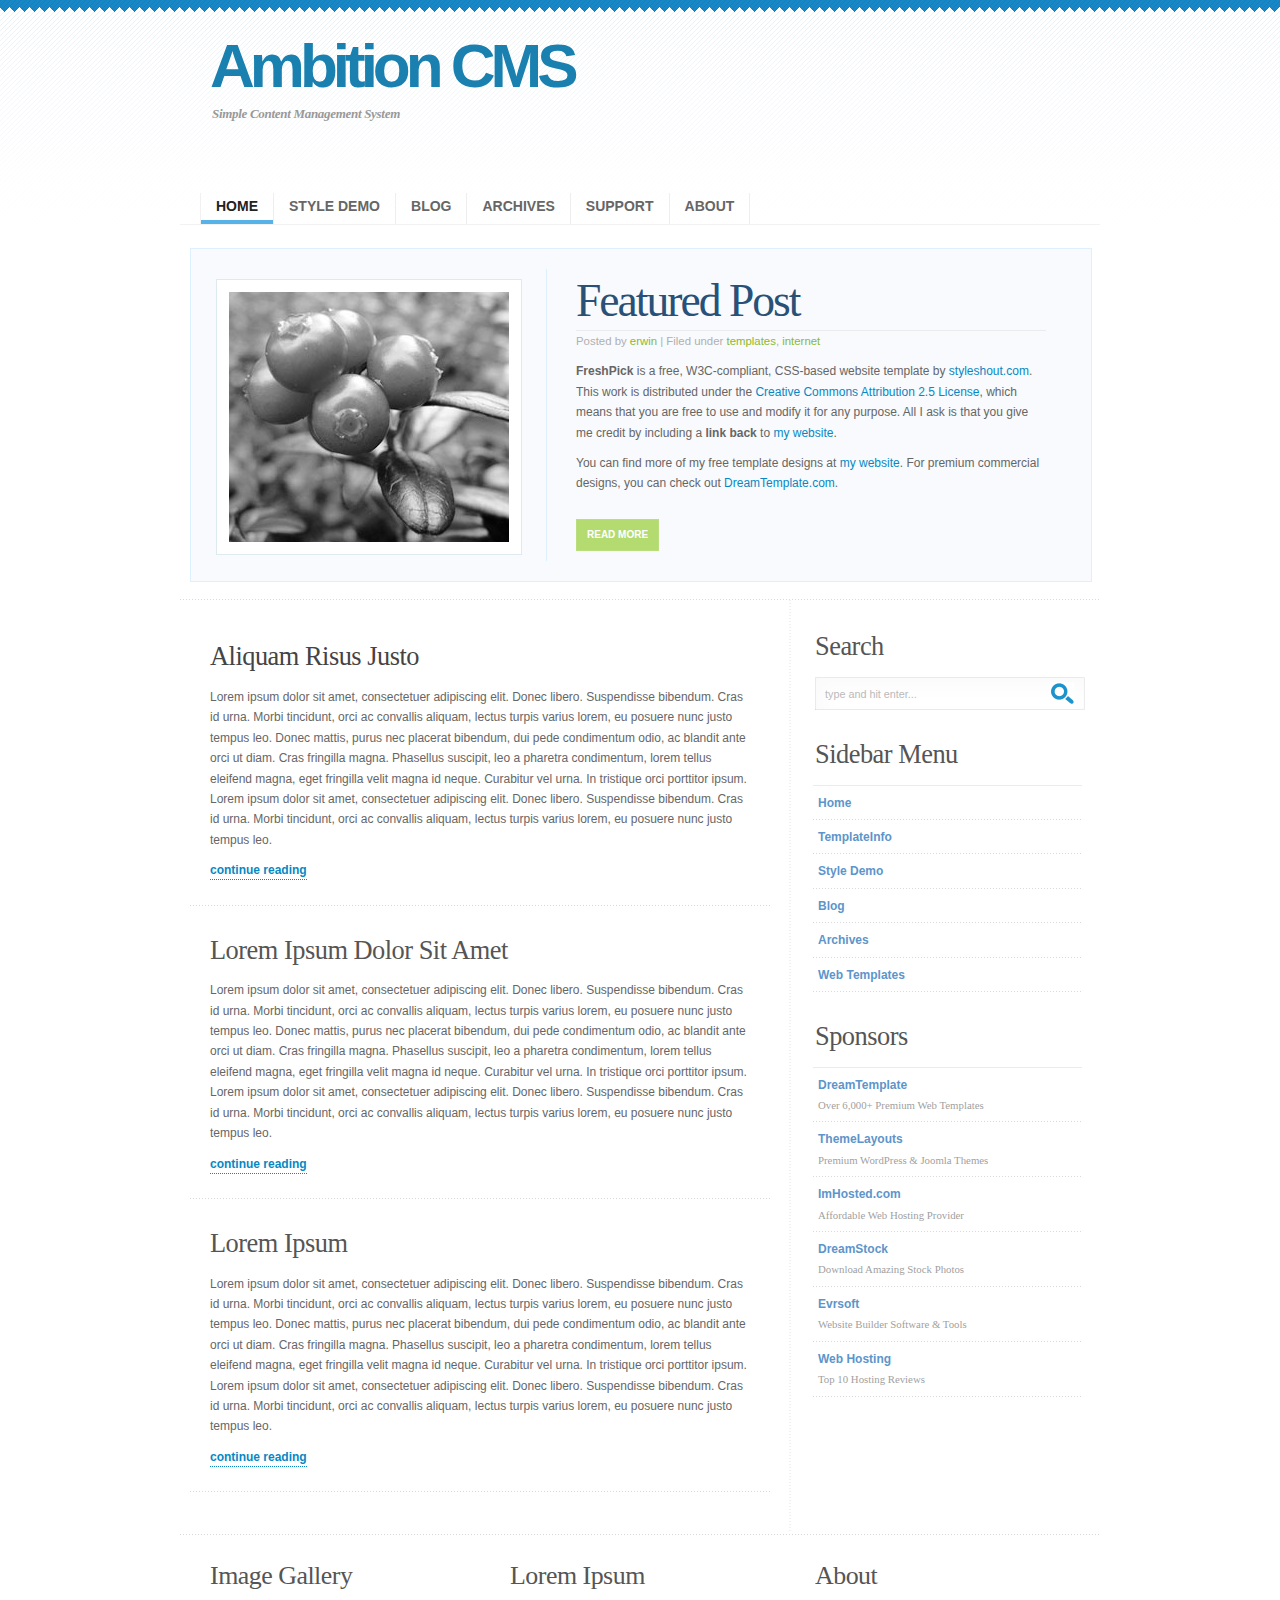
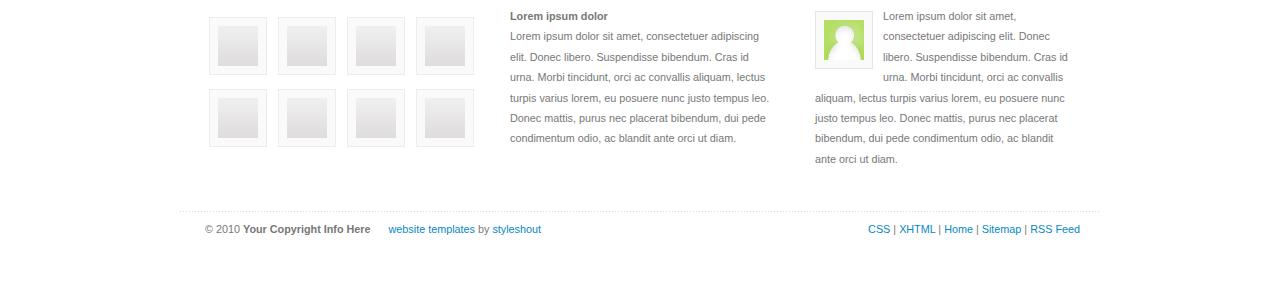
<file: trunk/index.html>
<!DOCTYPE html PUBLIC "-//W3C//DTD XHTML 1.0 Strict//EN" "http://www.w3.org/TR/xhtml1/DTD/xhtml1-strict.dtd">

<html xmlns="http://www.w3.org/1999/xhtml" xml:lang="en" lang="en">

<head>

<title>Ambition CMS</title>

<meta http-equiv="content-type" content="application/xhtml+xml; charset=UTF-8" />
<meta name="author" content="Erwin Aligam - styleshout.com" />
<meta name="description" content="Site Description Here" />
<meta name="keywords" content="keywords, here" />
<meta name="robots" content="index, follow, noarchive" />
<meta name="googlebot" content="noarchive" />

<link rel="stylesheet" type="text/css" media="screen" href="css/screen.css" />

</head>

<body>

<!-- wrap starts here -->
<div id="wrap">

	<!--header -->
	<div id="header">			
				
		<h1 id="logo-text"><a href="index.html" title="">Ambition CMS</a></h1>		
		<p id="slogan">Simple Content Management System</p>	
		
		<div  id="nav">
			<ul>
				<li class="first" id="current"><a href="index.html">Home</a></li>
				<li><a href="style.html">Style Demo</a></li>
				<li><a href="blog.html">Blog</a></li>
				<li><a href="archives.html">Archives</a></li>
				<li><a href="index.html">Support</a></li>
				<li><a href="index.html">About</a></li>		
			</ul>		
		</div>	
		
		<div id="header-image"></div>
						
	<!--header ends-->					
	</div>
	
	<!-- featured starts -->	
	<div id="featured" class="clear">				
				
			<a name="TemplateInfo"></a>
			
			<div class="image-block">
              <img src="images/img-featured.jpg" alt="featured"/>
         </div>			
			
			<div class="text-block">
			
				<h2><a href="index.html">Featured Post</a></h2>
                <p class="post-info">Posted by <a href="index.html">erwin</a> | Filed under <a href="index.html">templates</a>, <a href="index.html">internet</a></p>
			
                <p><strong>FreshPick</strong> is a free, W3C-compliant, CSS-based website template
				by <a href="http://www.styleshout.com/">styleshout.com</a>. This work is
				distributed under the <a rel="license" href="http://creativecommons.org/licenses/by/2.5/">
				Creative Commons Attribution 2.5  License</a>, which means that you are free to
				use and modify it for any purpose. All I ask is that you give me credit by including a <strong>link back</strong> to
				<a href="http://www.styleshout.com/">my website</a>.
                </p>

                <p>
                You can find more of my free template designs at <a href="http://www.styleshout.com/">my website</a>.
				For premium commercial designs, you can check out
                <a href="http://www.dreamtemplate.com" title="Website Templates">DreamTemplate.com</a>.
				</p>

				<p><a href="index.html" class="more-link">Read More</a></p>
								
			</div>								
	
	<!-- featured ends -->
	</div>	
	
	<!-- content -->
	<div id="content-outer" class="clear"><div id="content-wrap">
	
		<div id="content">
		
			<div id="left">			
			
				<div class="entry">
				
					<h3><a href="index.html">Aliquam Risus Justo</a></h3>
					<p>
					Lorem ipsum dolor sit amet, consectetuer adipiscing elit. Donec libero. Suspendisse bibendum. 
					Cras id urna. Morbi tincidunt, orci ac convallis aliquam, lectus turpis varius lorem, eu 
					posuere nunc justo tempus leo. Donec mattis, purus nec placerat bibendum, dui pede condimentum 
					odio, ac blandit ante orci ut diam. Cras fringilla magna. Phasellus suscipit, leo a pharetra 
					condimentum, lorem tellus eleifend magna, eget fringilla velit magna id neque. Curabitur vel urna. 
					In tristique orci porttitor ipsum. Lorem ipsum dolor sit amet, consectetuer adipiscing elit. Donec libero. Suspendisse bibendum. 
					Cras id urna. Morbi tincidunt, orci ac convallis aliquam, lectus turpis varius lorem, eu 
					posuere nunc justo tempus leo. 				
					</p>
								
					<p><a class="more-link" href="index.html">continue reading</a></p>
				
				</div>
				
				<div class="entry">
						
					<h3>Lorem Ipsum Dolor Sit Amet</h3>
					<p>
					Lorem ipsum dolor sit amet, consectetuer adipiscing elit. Donec libero. Suspendisse bibendum. 
					Cras id urna. Morbi tincidunt, orci ac convallis aliquam, lectus turpis varius lorem, eu 
					posuere nunc justo tempus leo. Donec mattis, purus nec placerat bibendum, dui pede condimentum 
					odio, ac blandit ante orci ut diam. Cras fringilla magna. Phasellus suscipit, leo a pharetra 
					condimentum, lorem tellus eleifend magna, eget fringilla velit magna id neque. Curabitur vel urna. 
					In tristique orci porttitor ipsum. Lorem ipsum dolor sit amet, consectetuer adipiscing elit. Donec libero. Suspendisse bibendum. 
					Cras id urna. Morbi tincidunt, orci ac convallis aliquam, lectus turpis varius lorem, eu 
					posuere nunc justo tempus leo. 				
					</p>
				
					<p><a class="more-link" href="index.html">continue reading</a></p>
				
				</div>
				
				<div class="entry">
			
					<h3>Lorem Ipsum</h3>
					<p>
					Lorem ipsum dolor sit amet, consectetuer adipiscing elit. Donec libero. Suspendisse bibendum. 
					Cras id urna. Morbi tincidunt, orci ac convallis aliquam, lectus turpis varius lorem, eu 
					posuere nunc justo tempus leo. Donec mattis, purus nec placerat bibendum, dui pede condimentum 
					odio, ac blandit ante orci ut diam. Cras fringilla magna. Phasellus suscipit, leo a pharetra 
					condimentum, lorem tellus eleifend magna, eget fringilla velit magna id neque. Curabitur vel urna. 
					In tristique orci porttitor ipsum. Lorem ipsum dolor sit amet, consectetuer adipiscing elit. Donec libero. Suspendisse bibendum. 
					Cras id urna. Morbi tincidunt, orci ac convallis aliquam, lectus turpis varius lorem, eu 
					posuere nunc justo tempus leo. 				
					</p>
				
					<p><a class="more-link" href="index.html">continue reading</a></p>
			
				</div>
				
			</div>
		
			<div id="right">
					
				<h3>Search</h3>
			
				<form id="quick-search" action="index.html" method="get" >
					<p>
					<label for="qsearch">Search:</label>
					<input class="tbox" id="qsearch" type="text" name="qsearch" value="type and hit enter..." title="Start typing and hit ENTER" />
					<input class="btn" alt="Search" type="image" name="searchsubmit" title="Search" src="images/search.gif" />
					</p>
				</form>	
				
				<div class="sidemenu">	
					<h3>Sidebar Menu</h3>
					<ul>				
						<li><a href="index.html">Home</a></li>
						<li><a href="index.html#TemplateInfo">TemplateInfo</a></li>
						<li><a href="style.html">Style Demo</a></li>
						<li><a href="blog.html">Blog</a></li>
						<li><a href="archives.html">Archives</a></li>
						<li><a href="http://www.dreamtemplate.com" title="Web Templates">Web Templates</a></li>
					</ul>	
				</div>
							
				<div class="sidemenu">
					<h3>Sponsors</h3>
					<ul>
						<li><a href="http://www.dreamtemplate.com" title="Website Templates">DreamTemplate <br />
                            <span>Over 6,000+ Premium Web Templates</span></a>
                        </li>
						<li><a href="http://www.themelayouts.com" title="WordPress Themes">ThemeLayouts <br />
                            <span>Premium WordPress &amp; Joomla Themes</span></a>
                        </li>
						<li><a href="http://www.imhosted.com" title="Website Hosting">ImHosted.com <br />
                            <span>Affordable Web Hosting Provider</span></a>
                        </li>
						<li><a href="http://www.dreamstock.com" title="Stock Photos">DreamStock <br />
                            <span>Download Amazing Stock Photos</span></a>
                        </li>
						<li><a href="http://www.evrsoft.com" title="Website Builder">Evrsoft <br />
                            <span>Website Builder Software &amp; Tools</span></a>
                        </li>
						<li><a href="http://www.webhostingwp.com" title="Web Hosting">Web Hosting <br />
                            <span>Top 10 Hosting Reviews</span></a>
                        </li>
					</ul>
				</div>		
				
				
					
			</div>		
		
		</div>	
			
	<!-- content end -->	
	</div></div>
		
	<!-- footer starts here -->	
	<div id="footer-outer" class="clear"><div id="footer-wrap">
	
		<div class="col-a">
		
			<h3>Image Gallery </h3>					
				
			<p class="thumbs">
				<a href="index.html"><img src="images/thumb.jpg" width="40" height="40" alt="thumbnail" /></a>
				<a href="index.html"><img src="images/thumb.jpg" width="40" height="40" alt="thumbnail" /></a>
				<a href="index.html"><img src="images/thumb.jpg" width="40" height="40" alt="thumbnail" /></a>
				<a href="index.html"><img src="images/thumb.jpg" width="40" height="40" alt="thumbnail" /></a>
				<a href="index.html"><img src="images/thumb.jpg" width="40" height="40" alt="thumbnail" /></a>
				<a href="index.html"><img src="images/thumb.jpg" width="40" height="40" alt="thumbnail" /></a>	
				<a href="index.html"><img src="images/thumb.jpg" width="40" height="40" alt="thumbnail" /></a>
				<a href="index.html"><img src="images/thumb.jpg" width="40" height="40" alt="thumbnail" /></a>				
			</p>				
				
				
		</div>
		
		<div class="col-a">
		
			<h3>Lorem Ipsum</h3>
			
			<p>
			<strong>Lorem ipsum dolor</strong> <br />
			Lorem ipsum dolor sit amet, consectetuer adipiscing elit. Donec libero. Suspendisse bibendum. 
			Cras id urna. Morbi tincidunt, orci ac convallis aliquam, lectus turpis varius lorem, eu 
			posuere nunc justo tempus leo. Donec mattis, purus nec placerat bibendum, dui pede condimentum 
			odio, ac blandit ante orci ut diam.</p>
		
				
		</div>		
	
		<div class="col-b">
		
			<h3>About</h3>			
			
			<p>
			<a href="index.html"><img src="images/gravatar.jpg" width="40" height="40" alt="firefox" class="float-left" /></a>
			Lorem ipsum dolor sit amet, consectetuer adipiscing elit. Donec libero. Suspendisse bibendum. 
			Cras id urna. Morbi tincidunt, orci ac convallis aliquam, lectus turpis varius lorem, eu 
			posuere nunc justo tempus leo. Donec mattis, purus nec placerat bibendum, dui pede condimentum 
			odio, ac blandit ante orci ut diam.</p>
			
			
			
		</div>		
	
	<!-- footer ends -->		
	</div></div>
	
	<!-- footer-bottom starts -->		
	<div id="footer-bottom">
		<div class="bottom-left">
			<p>
			&copy; 2010 <strong>Your Copyright Info Here</strong>&nbsp; &nbsp; &nbsp;
			<a href="http://www.bluewebtemplates.com/" title="Website Templates">website templates</a> by <a href="http://www.styleshout.com/">styleshout</a>
			</p>
		</div>
	
		<div class="bottom-right">
			<p>		
				<a href="http://jigsaw.w3.org/css-validator/check/referer">CSS</a> | 
		   	<a href="http://validator.w3.org/check/referer">XHTML</a>	|			
				<a href="index.html">Home</a> |
				<a href="index.html">Sitemap</a> |
				<a href="index.html">RSS Feed</a>								
			</p>
		</div>
	<!-- footer-bottom ends -->		
	</div>
	
<!-- wrap ends here -->
</div>

</body>
</html>
</file>
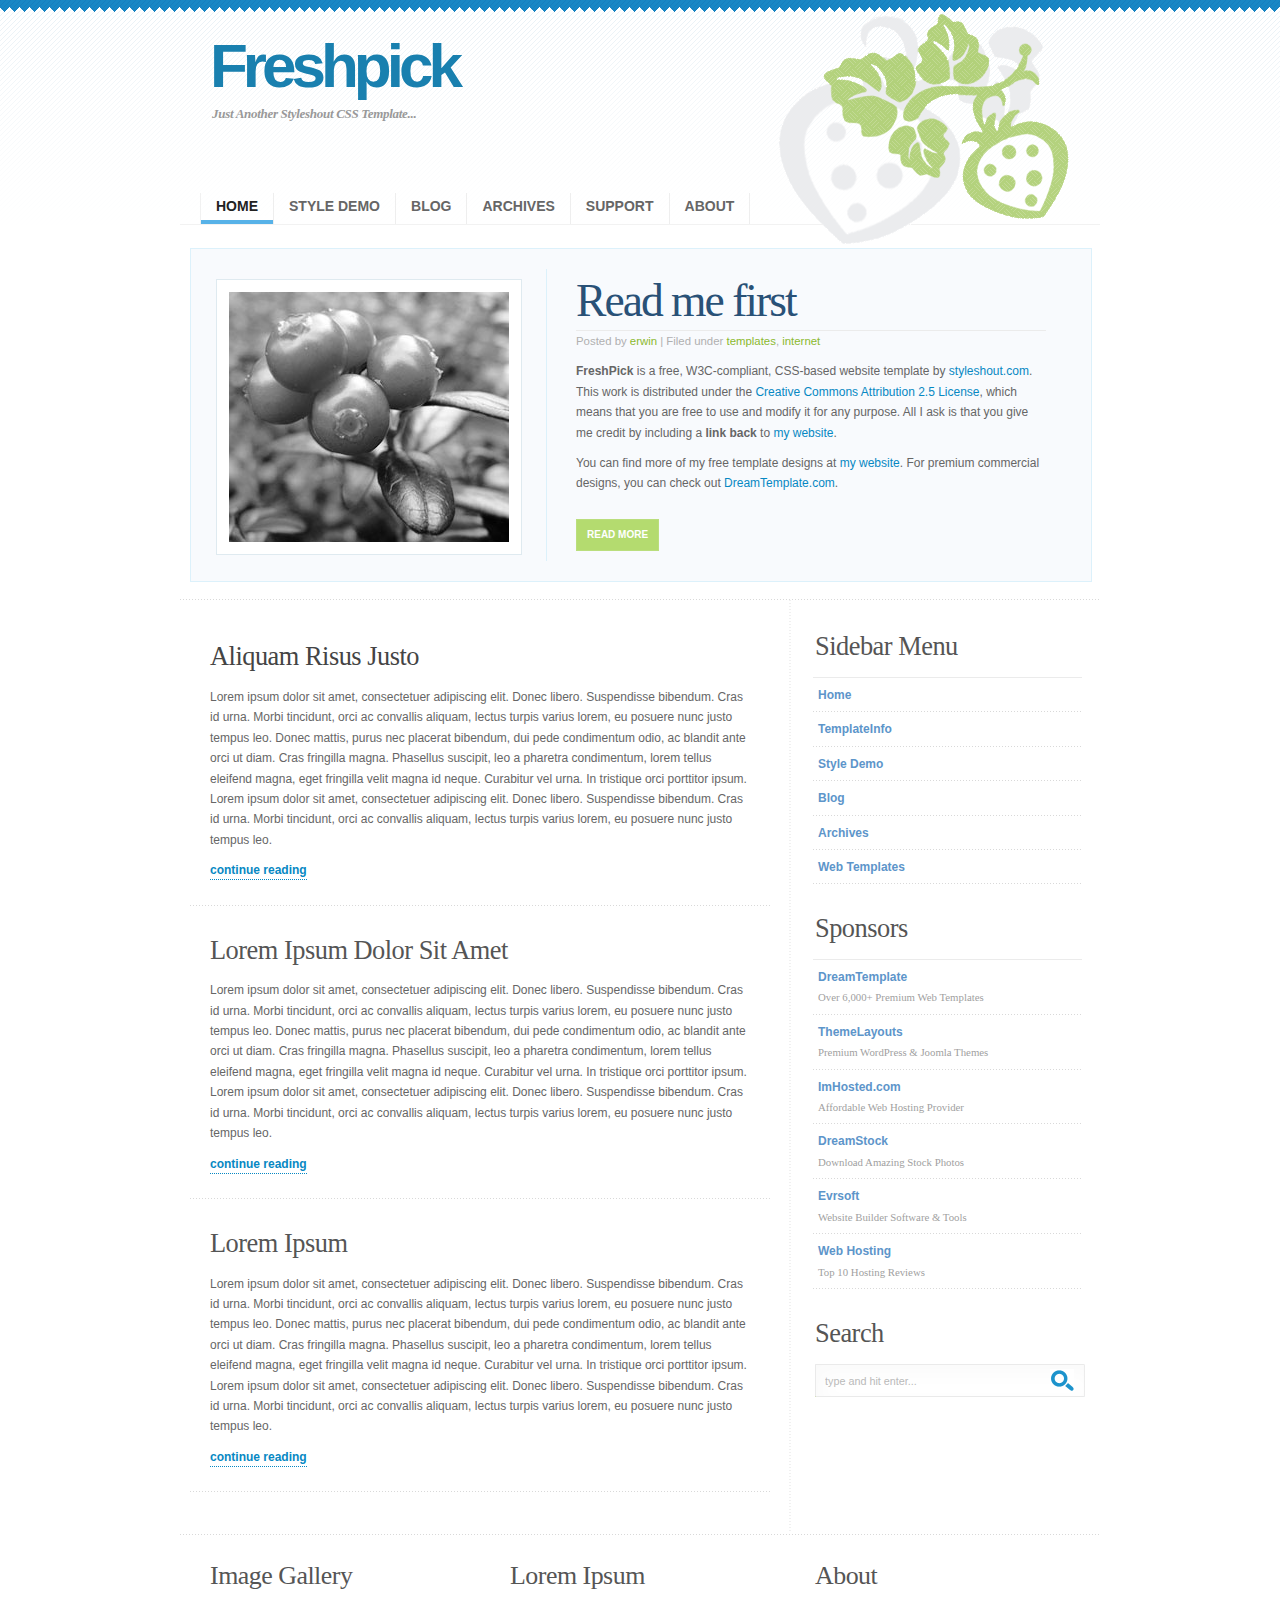
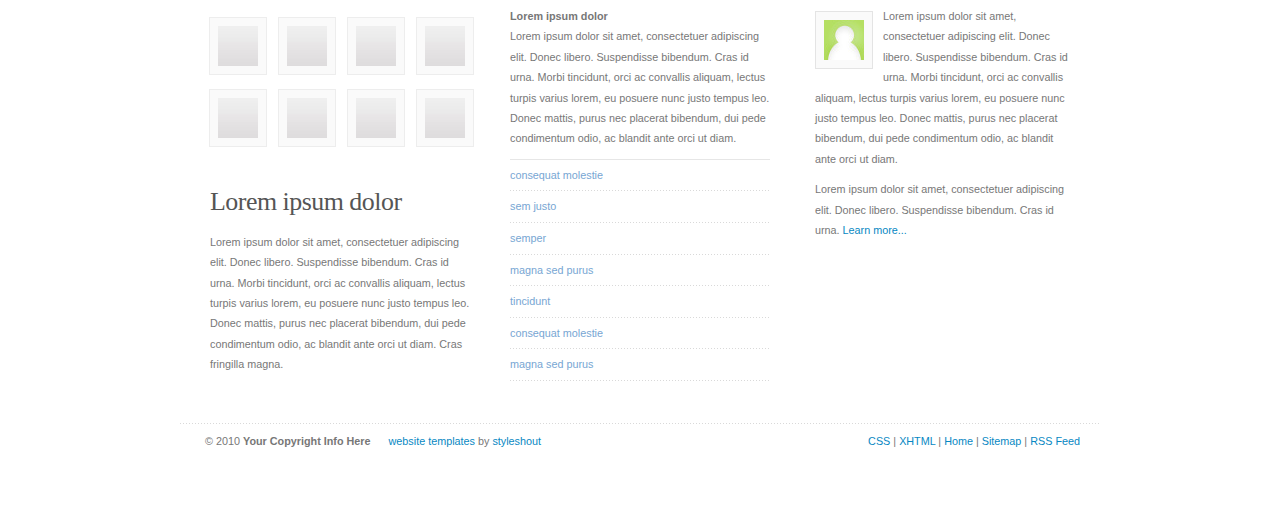
<file: trunk/bkp/Freshpick10/index.html>
<!DOCTYPE html PUBLIC "-//W3C//DTD XHTML 1.0 Strict//EN" "http://www.w3.org/TR/xhtml1/DTD/xhtml1-strict.dtd">

<html xmlns="http://www.w3.org/1999/xhtml" xml:lang="en" lang="en">

<head>

<title>Fresh Pick</title>

<meta http-equiv="content-type" content="application/xhtml+xml; charset=UTF-8" />
<meta name="author" content="Erwin Aligam - styleshout.com" />
<meta name="description" content="Site Description Here" />
<meta name="keywords" content="keywords, here" />
<meta name="robots" content="index, follow, noarchive" />
<meta name="googlebot" content="noarchive" />

<link rel="stylesheet" type="text/css" media="screen" href="css/screen.css" />

</head>

<body>

<!-- wrap starts here -->
<div id="wrap">

	<!--header -->
	<div id="header">			
				
		<h1 id="logo-text"><a href="index.html" title="">Freshpick</a></h1>		
		<p id="slogan">Just Another Styleshout CSS Template... </p>	
		
		<div  id="nav">
			<ul>
				<li class="first" id="current"><a href="index.html">Home</a></li>
				<li><a href="style.html">Style Demo</a></li>
				<li><a href="blog.html">Blog</a></li>
				<li><a href="archives.html">Archives</a></li>
				<li><a href="index.html">Support</a></li>
				<li><a href="index.html">About</a></li>		
			</ul>		
		</div>	
		
		<div id="header-image"></div>
						
	<!--header ends-->					
	</div>
	
	<!-- featured starts -->	
	<div id="featured" class="clear">				
				
			<a name="TemplateInfo"></a>
			
			<div class="image-block">
              <img src="images/img-featured.jpg" alt="featured"/>
         </div>			
			
			<div class="text-block">
			
				<h2><a href="index.html">Read me first</a></h2>
                <p class="post-info">Posted by <a href="index.html">erwin</a> | Filed under <a href="index.html">templates</a>, <a href="index.html">internet</a></p>
			
                <p><strong>FreshPick</strong> is a free, W3C-compliant, CSS-based website template
				by <a href="http://www.styleshout.com/">styleshout.com</a>. This work is
				distributed under the <a rel="license" href="http://creativecommons.org/licenses/by/2.5/">
				Creative Commons Attribution 2.5  License</a>, which means that you are free to
				use and modify it for any purpose. All I ask is that you give me credit by including a <strong>link back</strong> to
				<a href="http://www.styleshout.com/">my website</a>.
                </p>

                <p>
                You can find more of my free template designs at <a href="http://www.styleshout.com/">my website</a>.
				For premium commercial designs, you can check out
                <a href="http://www.dreamtemplate.com" title="Website Templates">DreamTemplate.com</a>.
				</p>

				<p><a href="index.html" class="more-link">Read More</a></p>
								
			</div>								
	
	<!-- featured ends -->
	</div>	
	
	<!-- content -->
	<div id="content-outer" class="clear"><div id="content-wrap">
	
		<div id="content">
		
			<div id="left">			
			
				<div class="entry">
				
					<h3><a href="index.html">Aliquam Risus Justo</a></h3>
					<p>
					Lorem ipsum dolor sit amet, consectetuer adipiscing elit. Donec libero. Suspendisse bibendum. 
					Cras id urna. Morbi tincidunt, orci ac convallis aliquam, lectus turpis varius lorem, eu 
					posuere nunc justo tempus leo. Donec mattis, purus nec placerat bibendum, dui pede condimentum 
					odio, ac blandit ante orci ut diam. Cras fringilla magna. Phasellus suscipit, leo a pharetra 
					condimentum, lorem tellus eleifend magna, eget fringilla velit magna id neque. Curabitur vel urna. 
					In tristique orci porttitor ipsum. Lorem ipsum dolor sit amet, consectetuer adipiscing elit. Donec libero. Suspendisse bibendum. 
					Cras id urna. Morbi tincidunt, orci ac convallis aliquam, lectus turpis varius lorem, eu 
					posuere nunc justo tempus leo. 				
					</p>
								
					<p><a class="more-link" href="index.html">continue reading</a></p>
				
				</div>
				
				<div class="entry">
						
					<h3>Lorem Ipsum Dolor Sit Amet</h3>
					<p>
					Lorem ipsum dolor sit amet, consectetuer adipiscing elit. Donec libero. Suspendisse bibendum. 
					Cras id urna. Morbi tincidunt, orci ac convallis aliquam, lectus turpis varius lorem, eu 
					posuere nunc justo tempus leo. Donec mattis, purus nec placerat bibendum, dui pede condimentum 
					odio, ac blandit ante orci ut diam. Cras fringilla magna. Phasellus suscipit, leo a pharetra 
					condimentum, lorem tellus eleifend magna, eget fringilla velit magna id neque. Curabitur vel urna. 
					In tristique orci porttitor ipsum. Lorem ipsum dolor sit amet, consectetuer adipiscing elit. Donec libero. Suspendisse bibendum. 
					Cras id urna. Morbi tincidunt, orci ac convallis aliquam, lectus turpis varius lorem, eu 
					posuere nunc justo tempus leo. 				
					</p>
				
					<p><a class="more-link" href="index.html">continue reading</a></p>
				
				</div>
				
				<div class="entry">
			
					<h3>Lorem Ipsum</h3>
					<p>
					Lorem ipsum dolor sit amet, consectetuer adipiscing elit. Donec libero. Suspendisse bibendum. 
					Cras id urna. Morbi tincidunt, orci ac convallis aliquam, lectus turpis varius lorem, eu 
					posuere nunc justo tempus leo. Donec mattis, purus nec placerat bibendum, dui pede condimentum 
					odio, ac blandit ante orci ut diam. Cras fringilla magna. Phasellus suscipit, leo a pharetra 
					condimentum, lorem tellus eleifend magna, eget fringilla velit magna id neque. Curabitur vel urna. 
					In tristique orci porttitor ipsum. Lorem ipsum dolor sit amet, consectetuer adipiscing elit. Donec libero. Suspendisse bibendum. 
					Cras id urna. Morbi tincidunt, orci ac convallis aliquam, lectus turpis varius lorem, eu 
					posuere nunc justo tempus leo. 				
					</p>
				
					<p><a class="more-link" href="index.html">continue reading</a></p>
			
				</div>
				
			</div>
		
			<div id="right">
							
				<div class="sidemenu">	
					<h3>Sidebar Menu</h3>
					<ul>				
						<li><a href="index.html">Home</a></li>
						<li><a href="index.html#TemplateInfo">TemplateInfo</a></li>
						<li><a href="style.html">Style Demo</a></li>
						<li><a href="blog.html">Blog</a></li>
						<li><a href="archives.html">Archives</a></li>
						<li><a href="http://www.dreamtemplate.com" title="Web Templates">Web Templates</a></li>
					</ul>	
				</div>
							
				<div class="sidemenu">
					<h3>Sponsors</h3>
					<ul>
						<li><a href="http://www.dreamtemplate.com" title="Website Templates">DreamTemplate <br />
                            <span>Over 6,000+ Premium Web Templates</span></a>
                        </li>
						<li><a href="http://www.themelayouts.com" title="WordPress Themes">ThemeLayouts <br />
                            <span>Premium WordPress &amp; Joomla Themes</span></a>
                        </li>
						<li><a href="http://www.imhosted.com" title="Website Hosting">ImHosted.com <br />
                            <span>Affordable Web Hosting Provider</span></a>
                        </li>
						<li><a href="http://www.dreamstock.com" title="Stock Photos">DreamStock <br />
                            <span>Download Amazing Stock Photos</span></a>
                        </li>
						<li><a href="http://www.evrsoft.com" title="Website Builder">Evrsoft <br />
                            <span>Website Builder Software &amp; Tools</span></a>
                        </li>
						<li><a href="http://www.webhostingwp.com" title="Web Hosting">Web Hosting <br />
                            <span>Top 10 Hosting Reviews</span></a>
                        </li>
					</ul>
				</div>		
				
				<h3>Search</h3>
			
				<form id="quick-search" action="index.html" method="get" >
					<p>
					<label for="qsearch">Search:</label>
					<input class="tbox" id="qsearch" type="text" name="qsearch" value="type and hit enter..." title="Start typing and hit ENTER" />
					<input class="btn" alt="Search" type="image" name="searchsubmit" title="Search" src="images/search.gif" />
					</p>
				</form>	
					
			</div>		
		
		</div>	
			
	<!-- content end -->	
	</div></div>
		
	<!-- footer starts here -->	
	<div id="footer-outer" class="clear"><div id="footer-wrap">
	
		<div class="col-a">
		
			<h3>Image Gallery </h3>					
				
			<p class="thumbs">
				<a href="index.html"><img src="images/thumb.jpg" width="40" height="40" alt="thumbnail" /></a>
				<a href="index.html"><img src="images/thumb.jpg" width="40" height="40" alt="thumbnail" /></a>
				<a href="index.html"><img src="images/thumb.jpg" width="40" height="40" alt="thumbnail" /></a>
				<a href="index.html"><img src="images/thumb.jpg" width="40" height="40" alt="thumbnail" /></a>
				<a href="index.html"><img src="images/thumb.jpg" width="40" height="40" alt="thumbnail" /></a>
				<a href="index.html"><img src="images/thumb.jpg" width="40" height="40" alt="thumbnail" /></a>	
				<a href="index.html"><img src="images/thumb.jpg" width="40" height="40" alt="thumbnail" /></a>
				<a href="index.html"><img src="images/thumb.jpg" width="40" height="40" alt="thumbnail" /></a>				
			</p>	
			
			<h3>Lorem ipsum dolor</h3>
			
			<p>Lorem ipsum dolor sit amet, consectetuer adipiscing elit. Donec libero. Suspendisse bibendum. 
			Cras id urna. Morbi tincidunt, orci ac convallis aliquam, lectus turpis varius lorem, eu 
			posuere nunc justo tempus leo. Donec mattis, purus nec placerat bibendum, dui pede condimentum 
			odio, ac blandit ante orci ut diam. Cras fringilla magna.  
		   </p>			
				
		</div>
		
		<div class="col-a">
		
			<h3>Lorem Ipsum</h3>
			
			<p>
			<strong>Lorem ipsum dolor</strong> <br />
			Lorem ipsum dolor sit amet, consectetuer adipiscing elit. Donec libero. Suspendisse bibendum. 
			Cras id urna. Morbi tincidunt, orci ac convallis aliquam, lectus turpis varius lorem, eu 
			posuere nunc justo tempus leo. Donec mattis, purus nec placerat bibendum, dui pede condimentum 
			odio, ac blandit ante orci ut diam.</p>
				
			<div class="footer-list">
				<ul>				
					<li><a href="index.html">consequat molestie</a></li>
					<li><a href="index.html">sem justo</a></li>
					<li><a href="index.html">semper</a></li>
					<li><a href="index.html">magna sed purus</a></li>
					<li><a href="index.html">tincidunt</a></li>		
					<li><a href="index.html">consequat molestie</a></li>		
					<li><a href="index.html">magna sed purus</a></li>					
				</ul>
			</div>
				
		</div>		
	
		<div class="col-b">
		
			<h3>About</h3>			
			
			<p>
			<a href="index.html"><img src="images/gravatar.jpg" width="40" height="40" alt="firefox" class="float-left" /></a>
			Lorem ipsum dolor sit amet, consectetuer adipiscing elit. Donec libero. Suspendisse bibendum. 
			Cras id urna. Morbi tincidunt, orci ac convallis aliquam, lectus turpis varius lorem, eu 
			posuere nunc justo tempus leo. Donec mattis, purus nec placerat bibendum, dui pede condimentum 
			odio, ac blandit ante orci ut diam.</p>
			
			<p>
			Lorem ipsum dolor sit amet, consectetuer adipiscing elit. Donec libero. Suspendisse bibendum. 
			Cras id urna. <a href="index.html">Learn more...</a></p>			
			
		</div>		
	
	<!-- footer ends -->		
	</div></div>
	
	<!-- footer-bottom starts -->		
	<div id="footer-bottom">
		<div class="bottom-left">
			<p>
			&copy; 2010 <strong>Your Copyright Info Here</strong>&nbsp; &nbsp; &nbsp;
			<a href="http://www.bluewebtemplates.com/" title="Website Templates">website templates</a> by <a href="http://www.styleshout.com/">styleshout</a>
			</p>
		</div>
	
		<div class="bottom-right">
			<p>		
				<a href="http://jigsaw.w3.org/css-validator/check/referer">CSS</a> | 
		   	<a href="http://validator.w3.org/check/referer">XHTML</a>	|			
				<a href="index.html">Home</a> |
				<a href="index.html">Sitemap</a> |
				<a href="index.html">RSS Feed</a>								
			</p>
		</div>
	<!-- footer-bottom ends -->		
	</div>
	
<!-- wrap ends here -->
</div>

</body>
</html>
</file>
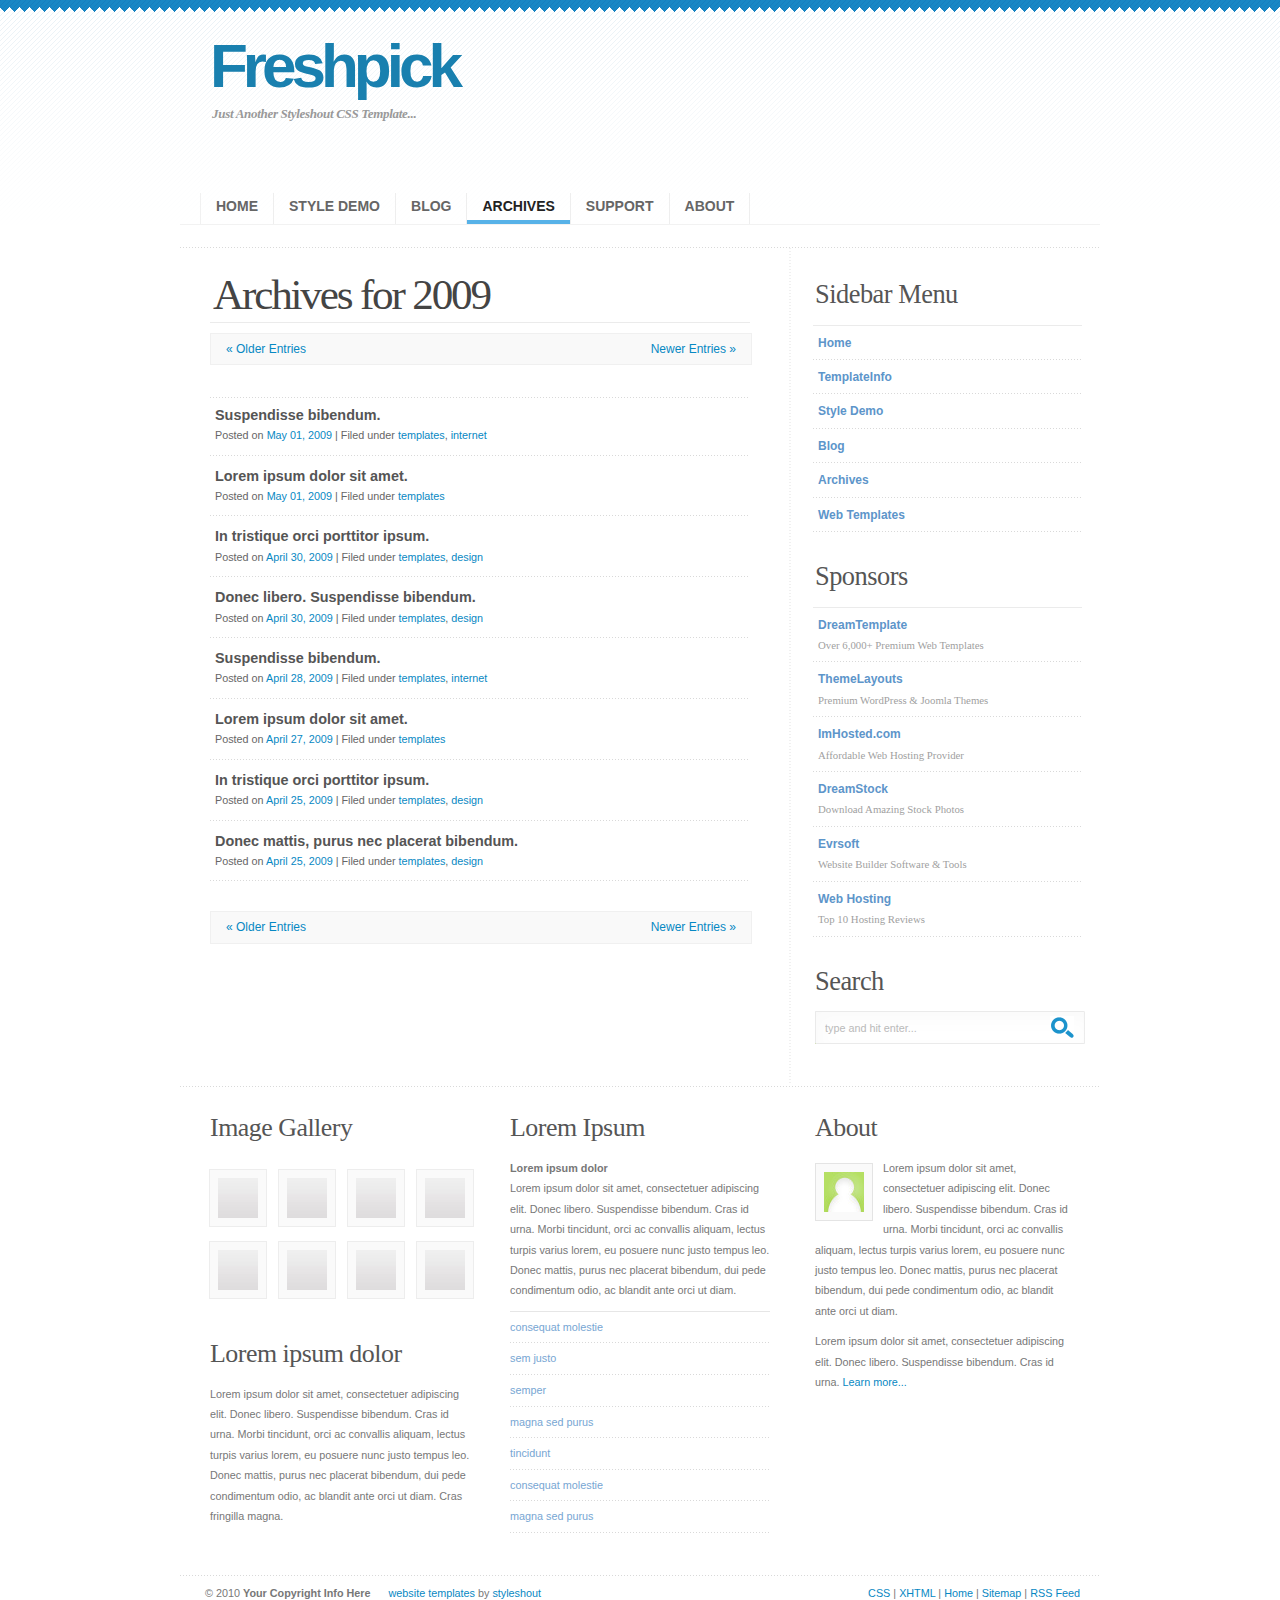
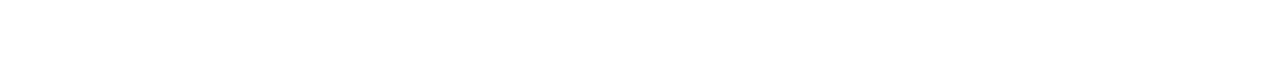
<file: trunk/archives.html>
<!DOCTYPE html PUBLIC "-//W3C//DTD XHTML 1.0 Strict//EN" "http://www.w3.org/TR/xhtml1/DTD/xhtml1-strict.dtd">

<html xmlns="http://www.w3.org/1999/xhtml" xml:lang="en" lang="en">

<head>

<title>Fresh Pick</title>

<meta http-equiv="content-type" content="application/xhtml+xml; charset=UTF-8" />
<meta name="author" content="Erwin Aligam - styleshout.com" />
<meta name="description" content="Site Description Here" />
<meta name="keywords" content="keywords, here" />
<meta name="robots" content="index, follow, noarchive" />
<meta name="googlebot" content="noarchive" />

<link rel="stylesheet" type="text/css" media="screen" href="css/screen.css" />

</head>

<body>

<!-- wrap starts here -->
<div id="wrap">

	<!--header -->
	<div id="header">			
				
		<h1 id="logo-text"><a href="index.html" title="">Freshpick</a></h1>	
		<p id="slogan">Just Another Styleshout CSS Template... </p>		
		
		<div  id="nav">
			<ul>
				<li class="first"><a href="index.html">Home</a></li>
				<li><a href="style.html">Style Demo</a></li>
				<li><a href="blog.html">Blog</a></li>
				<li id="current"><a href="archives.html">Archives</a></li>
				<li><a href="index.html">Support</a></li>
				<li><a href="index.html">About</a></li>		
			</ul>		
		</div>	
		
		<div id="header-image"></div>
				
	<!--header ends-->					
	</div>
	
	<!-- content -->
	<div id="content-outer" class="clear"><div id="content-wrap">
	
		<div id="content">
		
			<div id="left">			
			
				<h2><a href="index.html">Archives for 2009</a></h2>
					
					<div class="page-navigation clear">
						<div class="float-left"><a href="#">&laquo; Older Entries</a></div>
						<div class="float-right"><a href="#">Newer Entries &raquo; </a></div>						
					</div>
					
					<ul class="archive">
					
						<li>
							<div class="post-title"><strong><a href="index.html">Suspendisse bibendum.</a></strong></div>
							<div class="post-details">Posted on <a href="index.html">May 01, 2009</a> | Filed under <a href="index.html">templates</a>, <a href="index.html">internet</a></div>
						</li>
						<li>
							<div class="post-title"><strong><a href="index.html">Lorem ipsum dolor sit amet.</a></strong></div>
							<div class="post-details">Posted on <a href="index.html">May 01, 2009</a> | Filed under <a href="index.html">templates</a></div>
						</li>
						<li>
							<div class="post-title"><strong><a href="index.html">In tristique orci porttitor ipsum.</a></strong></div>
							<div class="post-details">Posted on <a href="index.html">April 30, 2009</a> | Filed under <a href="index.html">templates</a>, <a href="index.html">design</a></div>
						</li>
						<li>
							<div class="post-title"><strong><a href="index.html">Donec libero. Suspendisse bibendum.</a></strong></div>
							<div class="post-details">Posted on <a href="index.html">April 30, 2009</a> | Filed under <a href="index.html">templates</a>, <a href="index.html">design</a></div>
						</li>
						<li>
							<div class="post-title"><strong><a href="index.html">Suspendisse bibendum.</a></strong></div>
							<div class="post-details">Posted on <a href="index.html">April 28, 2009</a> | Filed under <a href="index.html">templates</a>, <a href="index.html">internet</a></div>
						</li>
						<li>
							<div class="post-title"><strong><a href="index.html">Lorem ipsum dolor sit amet.</a></strong></div>
							<div class="post-details">Posted on <a href="index.html">April 27, 2009</a> | Filed under <a href="index.html">templates</a></div>
						</li>
						<li>
							<div class="post-title"><strong><a href="index.html">In tristique orci porttitor ipsum.</a></strong></div>
							<div class="post-details">Posted on <a href="index.html">April 25, 2009</a> | Filed under <a href="index.html">templates</a>, <a href="index.html">design</a></div>
						</li>
						<li>
							<div class="post-title"><strong><a href="index.html">Donec mattis, purus nec placerat bibendum.</a></strong></div>
							<div class="post-details">Posted on <a href="index.html">April 25, 2009</a> | Filed under <a href="index.html">templates</a>, <a href="index.html">design</a></div>
						</li>
						
					</ul>			
					
					<div class="page-navigation clear">
						<div class="float-left"><a href="#">&laquo; Older Entries</a></div>
						<div class="float-right"><a href="#">Newer Entries &raquo; </a></div>						
					</div>		
				
			</div>
		
			<div id="right">
							
				<div class="sidemenu">	
					<h3>Sidebar Menu</h3>
					<ul>				
						<li><a href="index.html">Home</a></li>
						<li><a href="index.html#TemplateInfo">TemplateInfo</a></li>
						<li><a href="style.html">Style Demo</a></li>
						<li><a href="blog.html">Blog</a></li>
						<li><a href="archives.html">Archives</a></li>
						<li><a href="http://www.dreamtemplate.com" title="Web Templates">Web Templates</a></li>
					</ul>	
				</div>
							
				<div class="sidemenu">
					<h3>Sponsors</h3>
                    <ul>
						<li><a href="http://www.dreamtemplate.com" title="Website Templates">DreamTemplate <br />
                            <span>Over 6,000+ Premium Web Templates</span></a>
                        </li>
						<li><a href="http://www.themelayouts.com" title="WordPress Themes">ThemeLayouts <br />
                            <span>Premium WordPress &amp; Joomla Themes</span></a>
                        </li>
						<li><a href="http://www.imhosted.com" title="Website Hosting">ImHosted.com <br />
                            <span>Affordable Web Hosting Provider</span></a>
                        </li>
						<li><a href="http://www.dreamstock.com" title="Stock Photos">DreamStock <br />
                            <span>Download Amazing Stock Photos</span></a>
                        </li>
						<li><a href="http://www.evrsoft.com" title="Website Builder">Evrsoft <br />
                            <span>Website Builder Software &amp; Tools</span></a>
                        </li>
						<li><a href="http://www.webhostingwp.com" title="Web Hosting">Web Hosting <br />
                            <span>Top 10 Hosting Reviews</span></a>
                        </li>
					</ul>
				</div>	
				
				<h3>Search</h3>
			
				<form id="quick-search" action="index.html" method="get" >
					<p>
					<label for="qsearch">Search:</label>
					<input class="tbox" id="qsearch" type="text" name="qsearch" value="type and hit enter..." title="Start typing and hit ENTER" />
					<input class="btn" alt="Search" type="image" name="searchsubmit" title="Search" src="images/search.gif" />
					</p>
				</form>			
					
			</div>		
		
		</div>	
			
	<!-- content end -->	
	</div></div>
		
	<!-- footer starts here -->	
	<div id="footer-outer" class="clear"><div id="footer-wrap">
	
		<div class="col-a">
		
			<h3>Image Gallery </h3>					
				
			<p class="thumbs">
				<a href="index.html"><img src="images/thumb.jpg" width="40" height="40" alt="thumbnail" /></a>
				<a href="index.html"><img src="images/thumb.jpg" width="40" height="40" alt="thumbnail" /></a>
				<a href="index.html"><img src="images/thumb.jpg" width="40" height="40" alt="thumbnail" /></a>
				<a href="index.html"><img src="images/thumb.jpg" width="40" height="40" alt="thumbnail" /></a>
				<a href="index.html"><img src="images/thumb.jpg" width="40" height="40" alt="thumbnail" /></a>
				<a href="index.html"><img src="images/thumb.jpg" width="40" height="40" alt="thumbnail" /></a>	
				<a href="index.html"><img src="images/thumb.jpg" width="40" height="40" alt="thumbnail" /></a>
				<a href="index.html"><img src="images/thumb.jpg" width="40" height="40" alt="thumbnail" /></a>				
			</p>	
			
			<h3>Lorem ipsum dolor</h3>
			
			<p>Lorem ipsum dolor sit amet, consectetuer adipiscing elit. Donec libero. Suspendisse bibendum. 
			Cras id urna. Morbi tincidunt, orci ac convallis aliquam, lectus turpis varius lorem, eu 
			posuere nunc justo tempus leo. Donec mattis, purus nec placerat bibendum, dui pede condimentum 
			odio, ac blandit ante orci ut diam. Cras fringilla magna.  
		   </p>		
				
		</div>
		
		<div class="col-a">
		
			<h3>Lorem Ipsum</h3>
			
			<p>
			<strong>Lorem ipsum dolor</strong> <br />
			Lorem ipsum dolor sit amet, consectetuer adipiscing elit. Donec libero. Suspendisse bibendum. 
			Cras id urna. Morbi tincidunt, orci ac convallis aliquam, lectus turpis varius lorem, eu 
			posuere nunc justo tempus leo. Donec mattis, purus nec placerat bibendum, dui pede condimentum 
			odio, ac blandit ante orci ut diam.</p>
				
			<div class="footer-list">
				<ul>				
					<li><a href="index.html">consequat molestie</a></li>
					<li><a href="index.html">sem justo</a></li>
					<li><a href="index.html">semper</a></li>
					<li><a href="index.html">magna sed purus</a></li>
					<li><a href="index.html">tincidunt</a></li>		
					<li><a href="index.html">consequat molestie</a></li>		
					<li><a href="index.html">magna sed purus</a></li>					
				</ul>
			</div>
				
		</div>		
	
		<div class="col-b">
		
			<h3>About</h3>			
			
			<p>
			<a href="index.html"><img src="images/gravatar.jpg" width="40" height="40" alt="firefox" class="float-left" /></a>
			Lorem ipsum dolor sit amet, consectetuer adipiscing elit. Donec libero. Suspendisse bibendum. 
			Cras id urna. Morbi tincidunt, orci ac convallis aliquam, lectus turpis varius lorem, eu 
			posuere nunc justo tempus leo. Donec mattis, purus nec placerat bibendum, dui pede condimentum 
			odio, ac blandit ante orci ut diam.</p>
			
			<p>
			Lorem ipsum dolor sit amet, consectetuer adipiscing elit. Donec libero. Suspendisse bibendum. 
			Cras id urna. <a href="index.html">Learn more...</a></p>			
			
		</div>		
	
	<!-- footer ends -->		
	</div></div>
	
	<!-- footer-bottom starts -->		
	<div id="footer-bottom">
		<div class="bottom-left">
			<p>
			&copy; 2010 <strong>Your Copyright Info Here</strong>&nbsp; &nbsp; &nbsp;
			<a href="http://www.bluewebtemplates.com/" title="Website Templates">website templates</a> by <a href="http://www.styleshout.com/">styleshout</a>
			</p>
		</div>
	
		<div class="bottom-right">
			<p>		
				<a href="http://jigsaw.w3.org/css-validator/check/referer">CSS</a> | 
		   	<a href="http://validator.w3.org/check/referer">XHTML</a>	|			
				<a href="index.html">Home</a> |
				<a href="index.html">Sitemap</a> |
				<a href="index.html">RSS Feed</a>								
			</p>
		</div>
	<!-- footer-bottom ends -->		
	</div>
	
<!-- wrap ends here -->
</div>

</body>
</html>
</file>
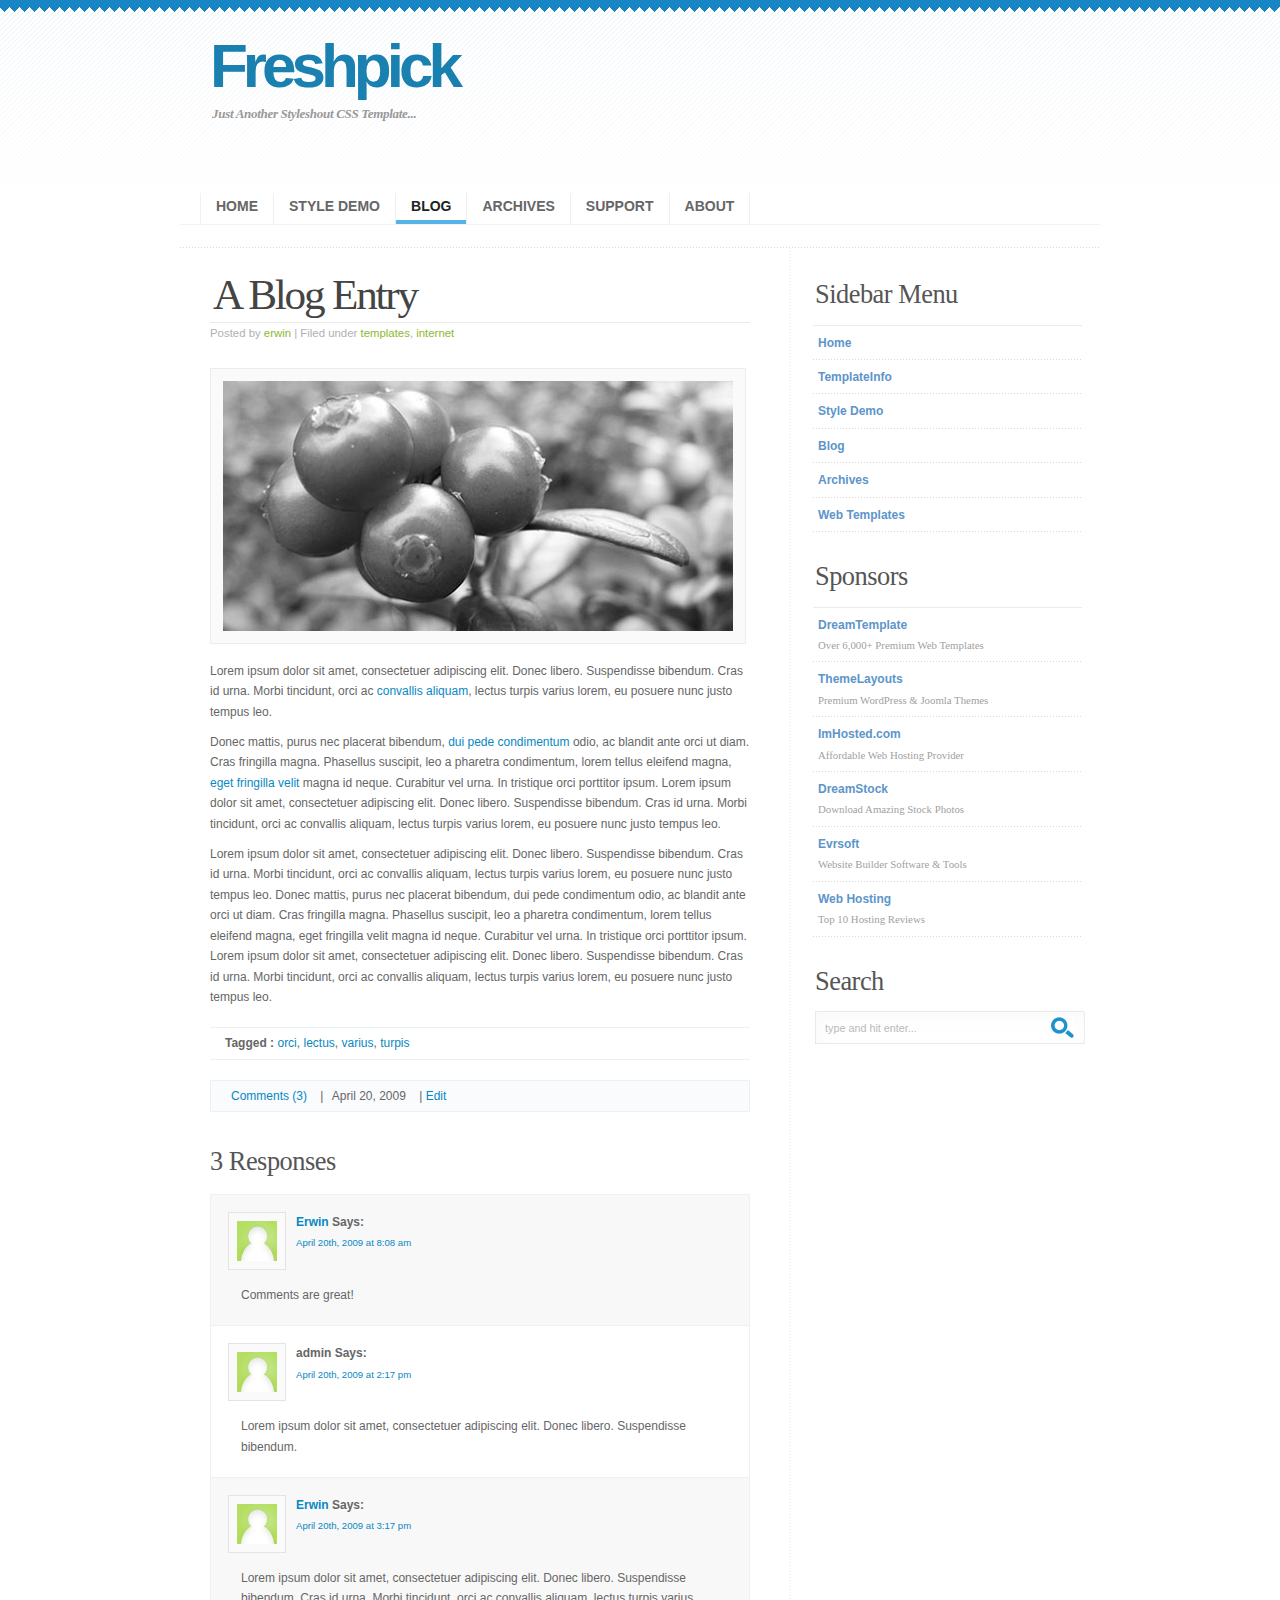
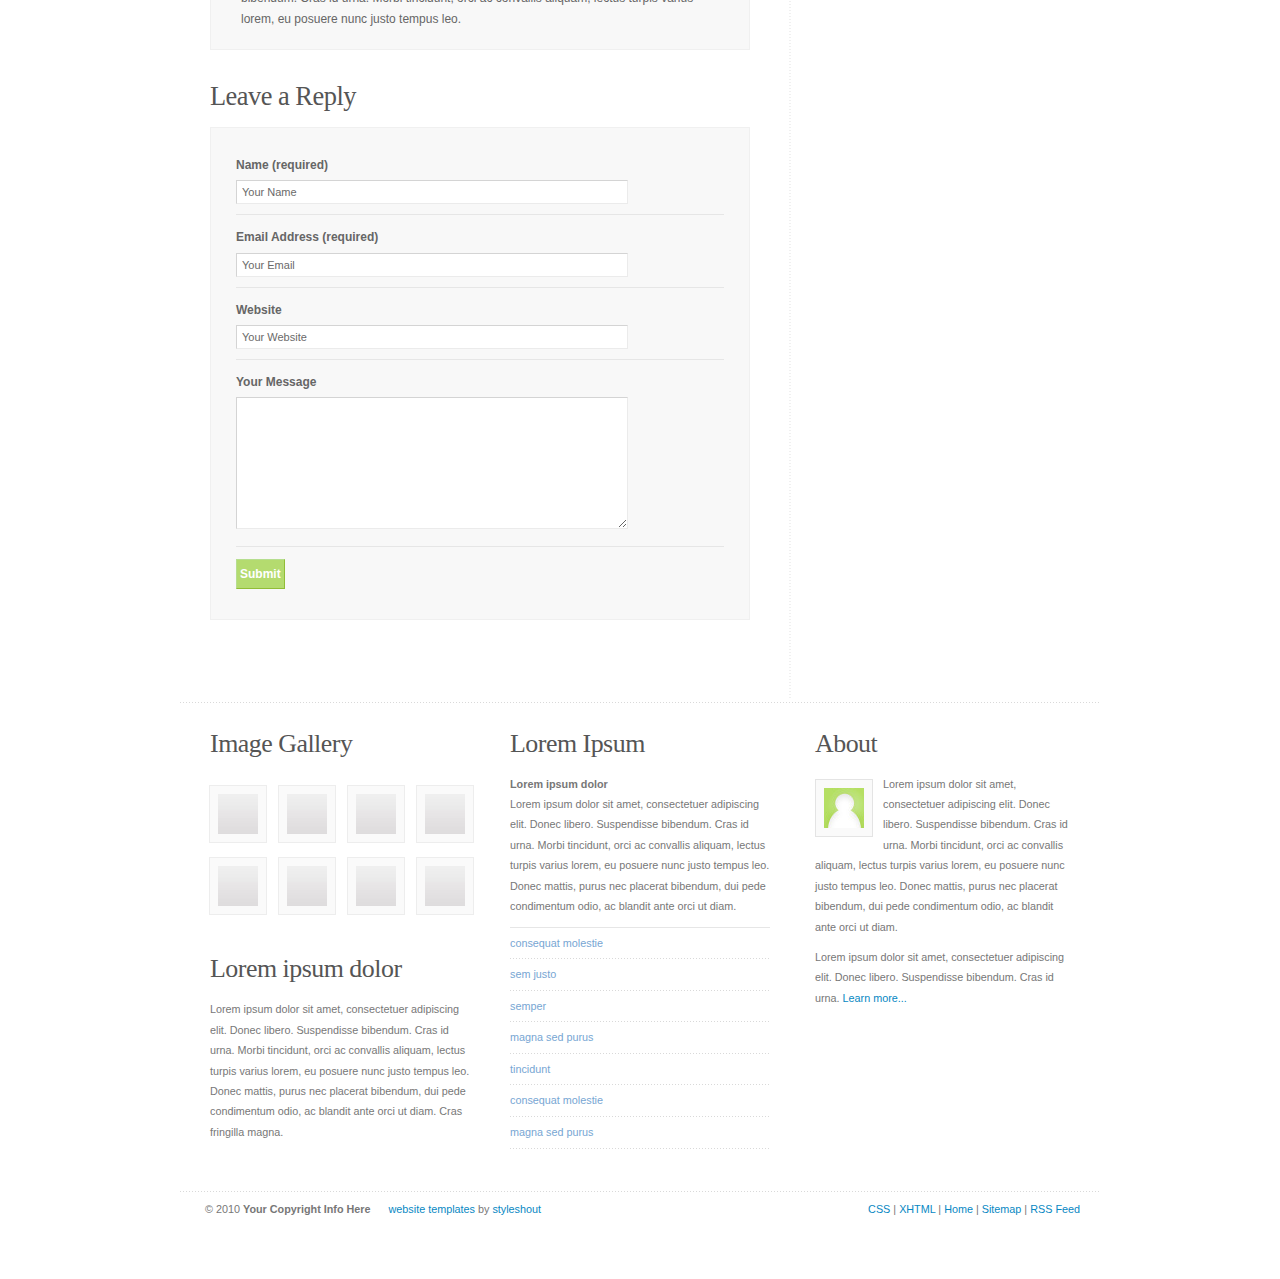
<file: trunk/blog.html>
<!DOCTYPE html PUBLIC "-//W3C//DTD XHTML 1.0 Strict//EN" "http://www.w3.org/TR/xhtml1/DTD/xhtml1-strict.dtd">

<html xmlns="http://www.w3.org/1999/xhtml" xml:lang="en" lang="en">

<head>

<title>Fresh Pick</title>

<meta http-equiv="content-type" content="application/xhtml+xml; charset=UTF-8" />
<meta name="author" content="Erwin Aligam - styleshout.com" />
<meta name="description" content="Site Description Here" />
<meta name="keywords" content="keywords, here" />
<meta name="robots" content="index, follow, noarchive" />
<meta name="googlebot" content="noarchive" />

<link rel="stylesheet" type="text/css" media="screen" href="css/screen.css" />

</head>

<body>

<!-- wrap starts here -->
<div id="wrap">

	<!--header -->
	<div id="header">			
				
		<h1 id="logo-text"><a href="index.html" title="">Freshpick</a></h1>	
		<p id="slogan">Just Another Styleshout CSS Template... </p>		
		
		<div  id="nav">
			<ul>
				<li class="first"><a href="index.html">Home</a></li>
				<li><a href="style.html">Style Demo</a></li>
				<li id="current"><a href="blog.html">Blog</a></li>
				<li><a href="archives.html">Archives</a></li>
				<li><a href="index.html">Support</a></li>
				<li><a href="index.html">About</a></li>		
			</ul>		
		</div>	
		
		<div id="header-image"></div>
				
	<!--header ends-->					
	</div>
	
	<!-- content -->
	<div id="content-outer" class="clear"><div id="content-wrap">
	
		<div id="content">
		
			<div id="left">			
			
				<div class="post no-bg">
			
					<h2><a href="index.html">A Blog Entry</a></h2>
					
					<p class="post-info">Posted by <a href="index.html">erwin</a> | Filed under <a href="index.html">templates</a>, <a href="index.html">internet</a>  </p>
				
					<div class="image-section">
              		<img src="images/img-post.jpg" alt="image post"/>
         		</div>					
					
					<p>Lorem ipsum dolor sit amet, consectetuer adipiscing elit. Donec libero. Suspendisse bibendum. 
					Cras id urna. Morbi tincidunt, orci ac <a href="index.html">convallis aliquam</a>, lectus turpis varius lorem, eu 
					posuere nunc justo tempus leo.</p>
			
					<p>Donec mattis, purus nec placerat bibendum, <a href="index.html">dui pede condimentum</a> 
					odio, ac blandit ante orci ut diam. Cras fringilla magna. Phasellus suscipit, leo a pharetra 
					condimentum, lorem tellus eleifend magna, <a href="index.html">eget fringilla velit</a> magna id neque. Curabitur vel urna. 
					In tristique orci porttitor ipsum. Lorem ipsum dolor sit amet, consectetuer adipiscing elit. Donec libero. Suspendisse bibendum. 
					Cras id urna. Morbi tincidunt, orci ac convallis aliquam, lectus turpis varius lorem, eu 
					posuere nunc justo tempus leo.</p>			
				
					<p>Lorem ipsum dolor sit amet, consectetuer adipiscing elit. Donec libero. Suspendisse bibendum. 
					Cras id urna. Morbi tincidunt, orci ac convallis aliquam, lectus turpis varius lorem, eu 
					posuere nunc justo tempus leo. Donec mattis, purus nec placerat bibendum, dui pede condimentum 
					odio, ac blandit ante orci ut diam. Cras fringilla magna. Phasellus suscipit, leo a pharetra 
					condimentum, lorem tellus eleifend magna, eget fringilla velit magna id neque. Curabitur vel urna. 
					In tristique orci porttitor ipsum. Lorem ipsum dolor sit amet, consectetuer adipiscing elit. Donec libero. Suspendisse bibendum. 
					Cras id urna. Morbi tincidunt, orci ac convallis aliquam, lectus turpis varius lorem, eu 
					posuere nunc justo tempus leo.
					</p>
					
					<p class="tags">	
						<strong>Tagged : </strong> 
						<a href="#">orci</a>, <a href="#">lectus</a>, <a href="#">varius</a>, <a href="#">turpis</a>
					</p>
				
					<p class="postmeta">		
					<a href="index.html" class="comments">Comments (3)</a> |		
					<span class="date">April 20, 2009</span> |		
					<a href="index.html" class="edit">Edit</a> 
					</p>
			
					<h3 id="comments">3 Responses</h3>

					<ol class="commentlist">

						<li class="alt" id="comment-63">					
							<cite>
								<img alt="" src="images/gravatar.jpg" class="avatar" height="40" width="40" />			
								<a href="index.html">Erwin</a> Says: <br />				
								<span class="comment-data"><a href="#comment-63" title="">April 20th, 2009 at 8:08 am</a> </span>
							</cite>
							
							<div class="comment-text">
								<p>Comments are great!</p>
							</div>						
						</li>

						<li id="comment-67">				
							<cite>
								<img alt="" src="images/gravatar.jpg" class="avatar" height="40" width="40" />			
								admin Says: <br />				
								<span class="comment-data"><a href="#comment-67" title="">April 20th, 2009 at 2:17 pm</a> </span>
							</cite>
				
							<div class="comment-text">
								<p>Lorem ipsum dolor sit amet, consectetuer adipiscing elit. Donec libero. 
								Suspendisse bibendum.</p>
							</div>	
						</li>
			
						<li class="alt" id="comment-71">				
							<cite>
								<img alt="" src="images/gravatar.jpg" class="avatar" height="40" width="40" />			
								<a href="index.html">Erwin</a> Says: <br />					
								<span class="comment-data"><a href="#comment-71" title="">April 20th, 2009 at 3:17 pm</a> </span>
							</cite>
					
							<div class="comment-text">
								<p>Lorem ipsum dolor sit amet, consectetuer adipiscing elit. Donec libero. Suspendisse bibendum. 
								Cras id urna. Morbi tincidunt, orci ac convallis aliquam, lectus turpis varius lorem, eu 
								posuere nunc justo tempus leo.</p>
							</div>	
						</li>
			
					</ol>

 					<h3 id="respond">Leave a Reply</h3>				
			
					<form action="index.html" method="post" id="commentform">		
								
						<p>	
							<label for="name">Name (required)</label><br />
							<input id="name" name="name" value="Your Name" type="text" tabindex="1" />
						</p>
			
						<p>
							<label for="email">Email Address (required)</label><br />
							<input id="email" name="email" value="Your Email" type="text" tabindex="2" />
						</p>
				
						<p>
							<label for="website">Website</label><br />
							<input id="website" name="website" value="Your Website" type="text" tabindex="3" />
						</p>
					
						<p>
							<label for="message">Your Message</label><br />
							<textarea id="message" name="message" rows="10" cols="20" tabindex="4"></textarea>
						</p>	
			
						<p class="no-border">
							<input class="button" type="submit" value="Submit" tabindex="5" />         		
						</p>
					
					</form>	
					
				</div>	
				
			</div>
		
			<div id="right">
							
				<div class="sidemenu">	
					<h3>Sidebar Menu</h3>
					<ul>				
						<li><a href="index.html">Home</a></li>
						<li><a href="index.html#TemplateInfo">TemplateInfo</a></li>
						<li><a href="style.html">Style Demo</a></li>
						<li><a href="blog.html">Blog</a></li>
						<li><a href="archives.html">Archives</a></li>
						<li><a href="http://www.dreamtemplate.com" title="Web Templates">Web Templates</a></li>
					</ul>	
				</div>
							
				<div class="sidemenu">
					<h3>Sponsors</h3>
                    <ul>
						<li><a href="http://www.dreamtemplate.com" title="Website Templates">DreamTemplate <br />
                            <span>Over 6,000+ Premium Web Templates</span></a>
                        </li>
						<li><a href="http://www.themelayouts.com" title="WordPress Themes">ThemeLayouts <br />
                            <span>Premium WordPress &amp; Joomla Themes</span></a>
                        </li>
						<li><a href="http://www.imhosted.com" title="Website Hosting">ImHosted.com <br />
                            <span>Affordable Web Hosting Provider</span></a>
                        </li>
						<li><a href="http://www.dreamstock.com" title="Stock Photos">DreamStock <br />
                            <span>Download Amazing Stock Photos</span></a>
                        </li>
						<li><a href="http://www.evrsoft.com" title="Website Builder">Evrsoft <br />
                            <span>Website Builder Software &amp; Tools</span></a>
                        </li>
						<li><a href="http://www.webhostingwp.com" title="Web Hosting">Web Hosting <br />
                            <span>Top 10 Hosting Reviews</span></a>
                        </li>
					</ul>
				</div>
				
				<h3>Search</h3>
			
				<form id="quick-search" action="index.html" method="get" >
					<p>
					<label for="qsearch">Search:</label>
					<input class="tbox" id="qsearch" type="text" name="qsearch" value="type and hit enter..." title="Start typing and hit ENTER" />
					<input class="btn" alt="Search" type="image" name="searchsubmit" title="Search" src="images/search.gif" />
					</p>
				</form>	
					
			</div>		
		
		</div>	
			
	<!-- content end -->	
	</div></div>
		
	<!-- footer starts here -->	
	<div id="footer-outer" class="clear"><div id="footer-wrap">
	
		<div class="col-a">
					
			<h3>Image Gallery </h3>					
				
			<p class="thumbs">
				<a href="index.html"><img src="images/thumb.jpg" width="40" height="40" alt="thumbnail" /></a>
				<a href="index.html"><img src="images/thumb.jpg" width="40" height="40" alt="thumbnail" /></a>
				<a href="index.html"><img src="images/thumb.jpg" width="40" height="40" alt="thumbnail" /></a>
				<a href="index.html"><img src="images/thumb.jpg" width="40" height="40" alt="thumbnail" /></a>
				<a href="index.html"><img src="images/thumb.jpg" width="40" height="40" alt="thumbnail" /></a>
				<a href="index.html"><img src="images/thumb.jpg" width="40" height="40" alt="thumbnail" /></a>	
				<a href="index.html"><img src="images/thumb.jpg" width="40" height="40" alt="thumbnail" /></a>
				<a href="index.html"><img src="images/thumb.jpg" width="40" height="40" alt="thumbnail" /></a>				
			</p>	
			
			<h3>Lorem ipsum dolor</h3>
			
			<p>Lorem ipsum dolor sit amet, consectetuer adipiscing elit. Donec libero. Suspendisse bibendum. 
			Cras id urna. Morbi tincidunt, orci ac convallis aliquam, lectus turpis varius lorem, eu 
			posuere nunc justo tempus leo. Donec mattis, purus nec placerat bibendum, dui pede condimentum 
			odio, ac blandit ante orci ut diam. Cras fringilla magna.  
		   </p>			
				
		</div>
		
		<div class="col-a">
		
			<h3>Lorem Ipsum</h3>
			
			<p>
			<strong>Lorem ipsum dolor</strong> <br />
			Lorem ipsum dolor sit amet, consectetuer adipiscing elit. Donec libero. Suspendisse bibendum. 
			Cras id urna. Morbi tincidunt, orci ac convallis aliquam, lectus turpis varius lorem, eu 
			posuere nunc justo tempus leo. Donec mattis, purus nec placerat bibendum, dui pede condimentum 
			odio, ac blandit ante orci ut diam.</p>
				
			<div class="footer-list">
				<ul>				
					<li><a href="index.html">consequat molestie</a></li>
					<li><a href="index.html">sem justo</a></li>
					<li><a href="index.html">semper</a></li>
					<li><a href="index.html">magna sed purus</a></li>
					<li><a href="index.html">tincidunt</a></li>		
					<li><a href="index.html">consequat molestie</a></li>			
					<li><a href="index.html">magna sed purus</a></li>				
				</ul>
			</div>
				
		</div>		
	
		<div class="col-b">
		
			<h3>About</h3>			
			
			<p>
			<a href="index.html"><img src="images/gravatar.jpg" width="40" height="40" alt="firefox" class="float-left" /></a>
			Lorem ipsum dolor sit amet, consectetuer adipiscing elit. Donec libero. Suspendisse bibendum. 
			Cras id urna. Morbi tincidunt, orci ac convallis aliquam, lectus turpis varius lorem, eu 
			posuere nunc justo tempus leo. Donec mattis, purus nec placerat bibendum, dui pede condimentum 
			odio, ac blandit ante orci ut diam.</p>
			
			<p>
			Lorem ipsum dolor sit amet, consectetuer adipiscing elit. Donec libero. Suspendisse bibendum. 
			Cras id urna. <a href="index.html">Learn more...</a></p>			
			
		</div>		
	
	<!-- footer ends -->		
	</div></div>
	
	<!-- footer-bottom starts -->		
	<div id="footer-bottom">
		<div class="bottom-left">
			<p>
			&copy; 2010 <strong>Your Copyright Info Here</strong>&nbsp; &nbsp; &nbsp;
			<a href="http://www.bluewebtemplates.com/" title="Website Templates">website templates</a> by <a href="http://www.styleshout.com/">styleshout</a> 			
			</p>
		</div>
	
		<div class="bottom-right">
			<p>		
				<a href="http://jigsaw.w3.org/css-validator/check/referer">CSS</a> | 
		   	<a href="http://validator.w3.org/check/referer">XHTML</a>	|			
				<a href="index.html">Home</a> |
				<a href="index.html">Sitemap</a> |
				<a href="index.html">RSS Feed</a>								
			</p>
		</div>
	<!-- footer-bottom ends -->		
	</div>
	
<!-- wrap ends here -->
</div>

</body>
</html>
</file>
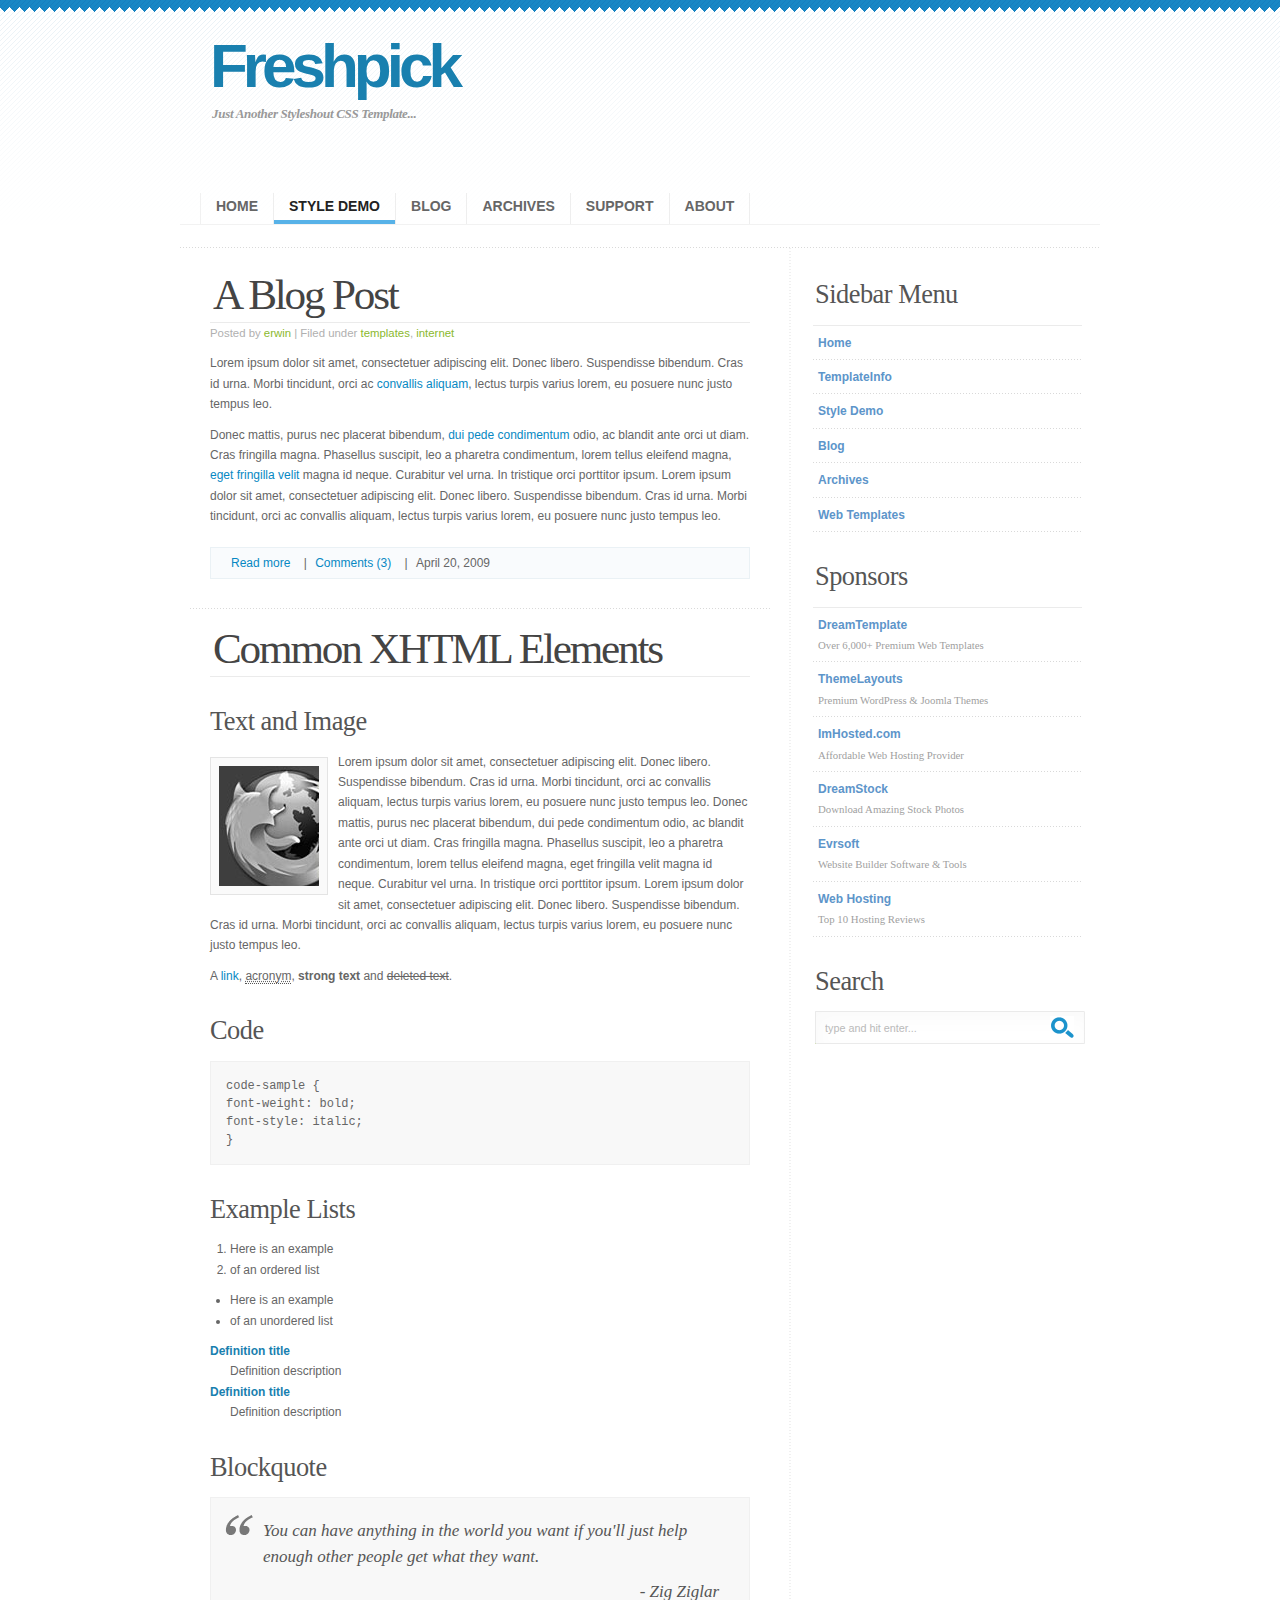
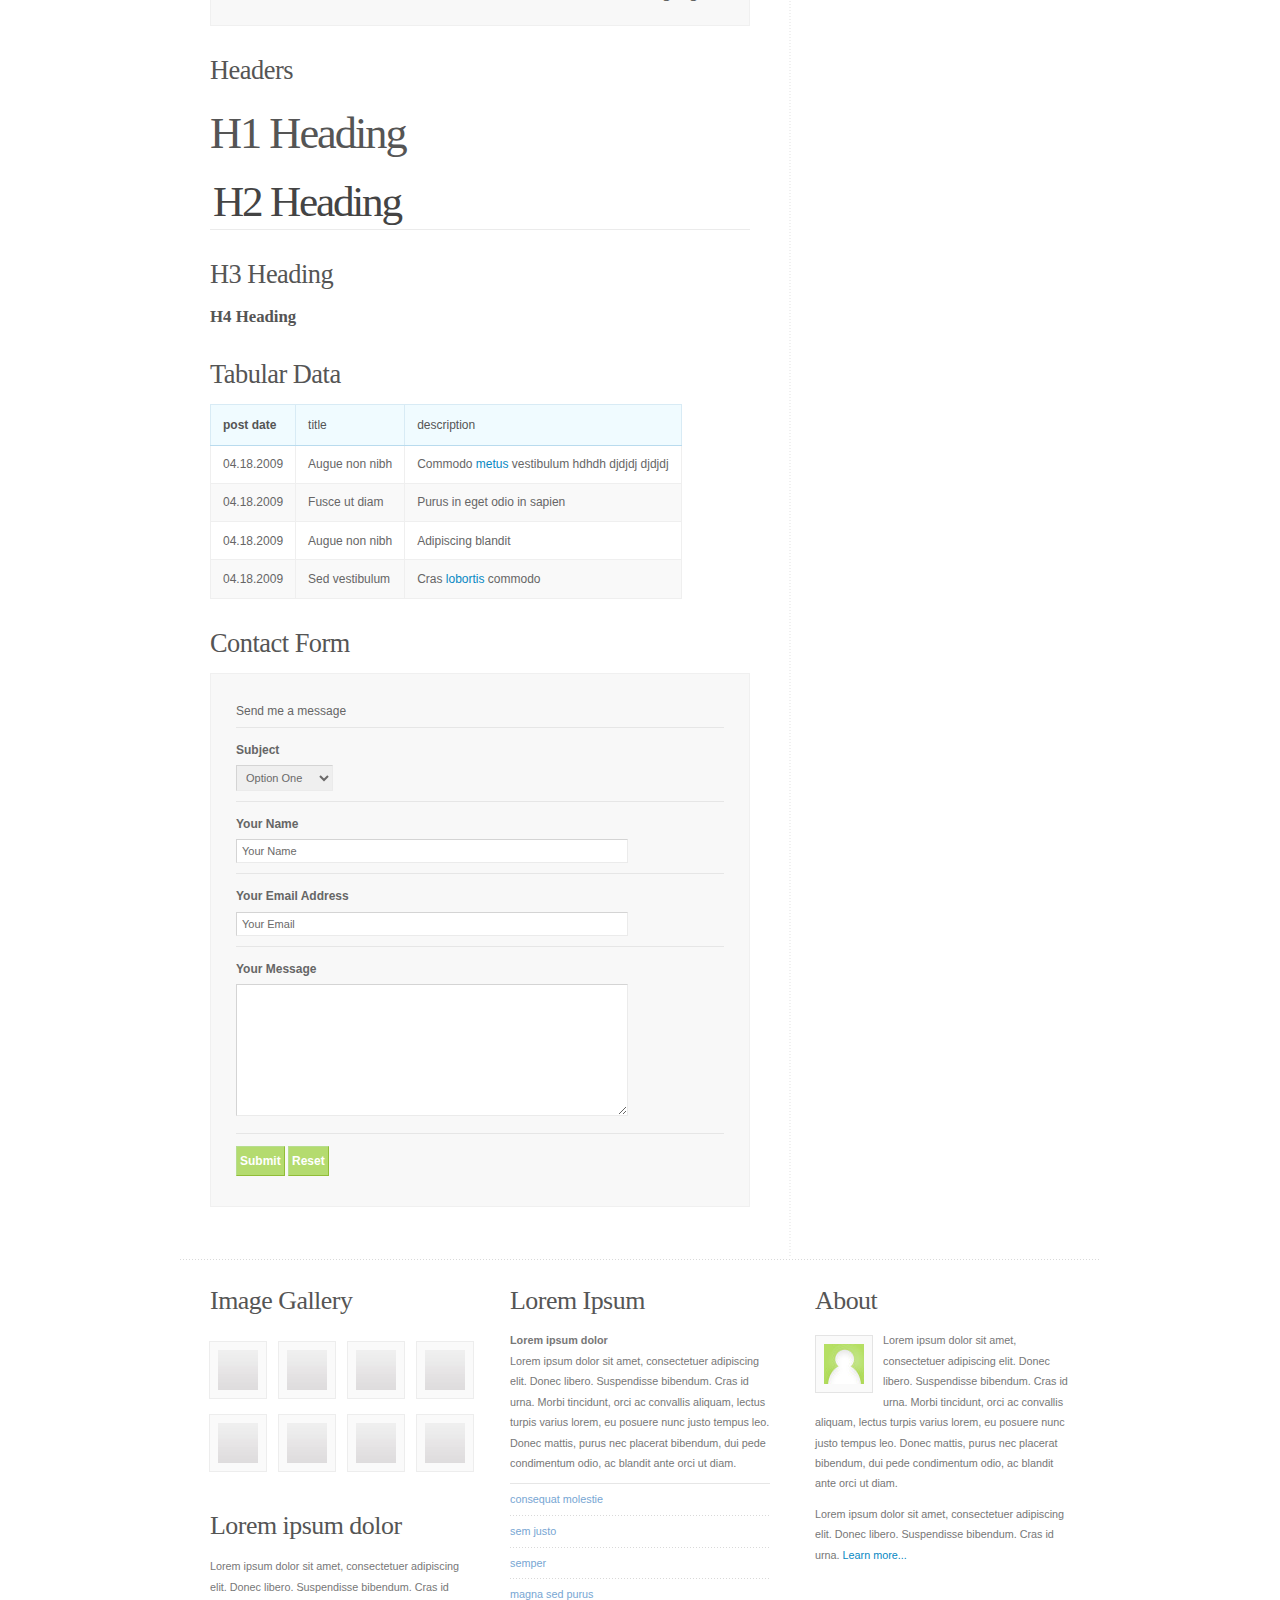
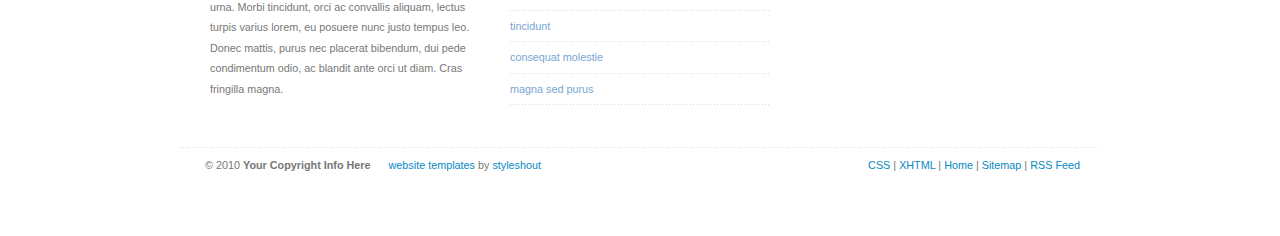
<file: trunk/style.html>
<!DOCTYPE html PUBLIC "-//W3C//DTD XHTML 1.0 Strict//EN" "http://www.w3.org/TR/xhtml1/DTD/xhtml1-strict.dtd">

<html xmlns="http://www.w3.org/1999/xhtml" xml:lang="en" lang="en">

<head>

<title>Fresh Pick</title>

<meta http-equiv="content-type" content="application/xhtml+xml; charset=UTF-8" />
<meta name="author" content="Erwin Aligam - styleshout.com" />
<meta name="description" content="Site Description Here" />
<meta name="keywords" content="keywords, here" />
<meta name="robots" content="index, follow, noarchive" />
<meta name="googlebot" content="noarchive" />

<link rel="stylesheet" type="text/css" media="screen" href="css/screen.css" />

</head>

<body>

<!-- wrap starts here -->
<div id="wrap">

	<!--header -->
	<div id="header">			
				
		<h1 id="logo-text"><a href="index.html" title="">Freshpick</a></h1>	
		<p id="slogan">Just Another Styleshout CSS Template... </p>		
		
		<div  id="nav">
			<ul>
				<li class="first"><a href="index.html">Home</a></li>
				<li id="current"><a href="style.html">Style Demo</a></li>
				<li><a href="blog.html">Blog</a></li>
				<li><a href="archives.html">Archives</a></li>
				<li><a href="index.html">Support</a></li>
				<li><a href="index.html">About</a></li>		
			</ul>		
		</div>	
		
		<div id="header-image"></div>
				
	<!--header ends-->					
	</div>
	
	<!-- content -->
	<div id="content-outer" class="clear"><div id="content-wrap">
	
		<div id="content">
		
			<div id="left">			
			
				<div class="post">
			
					<h2><a href="index.html">A Blog Post</a></h2>
			
					<p class="post-info">Posted by <a href="index.html">erwin</a> | Filed under <a href="index.html">templates</a>, <a href="index.html">internet</a>  </p>
				
					<p>Lorem ipsum dolor sit amet, consectetuer adipiscing elit. Donec libero. Suspendisse bibendum. 
					Cras id urna. Morbi tincidunt, orci ac <a href="index.html">convallis aliquam</a>, lectus turpis varius lorem, eu 
					posuere nunc justo tempus leo.</p>
			
					<p>
					Donec mattis, purus nec placerat bibendum, <a href="index.html">dui pede condimentum</a> 
					odio, ac blandit ante orci ut diam. Cras fringilla magna. Phasellus suscipit, leo a pharetra 
					condimentum, lorem tellus eleifend magna, <a href="index.html">eget fringilla velit</a> magna id neque. Curabitur vel urna. 
					In tristique orci porttitor ipsum. Lorem ipsum dolor sit amet, consectetuer adipiscing elit. Donec libero. Suspendisse bibendum. 
					Cras id urna. Morbi tincidunt, orci ac convallis aliquam, lectus turpis varius lorem, eu 
					posuere nunc justo tempus leo.</p>			
				
					<p class="postmeta">		
					<a href="index.html" class="readmore">Read more</a> |
					<a href="index.html" class="comments">Comments (3)</a> |				
					<span class="date">April 20, 2009</span>	
					</p>
			
			</div>			
			
			<h2><a href="index.html">Common XHTML Elements</a></h2>
			
			<h3>Text and Image</h3>
			
			<p><a href="http://getfirefox.com/"><img src="images/firefox-gray.jpg" width="100" height="120" alt="firefox" class="float-left" /></a>
			Lorem ipsum dolor sit amet, consectetuer adipiscing elit. Donec libero. Suspendisse bibendum. 
			Cras id urna. Morbi tincidunt, orci ac convallis aliquam, lectus turpis varius lorem, eu 
			posuere nunc justo tempus leo. Donec mattis, purus nec placerat bibendum, dui pede condimentum 
			odio, ac blandit ante orci ut diam. Cras fringilla magna. Phasellus suscipit, leo a pharetra 
			condimentum, lorem tellus eleifend magna, eget fringilla velit magna id neque. Curabitur vel urna. 
			In tristique orci porttitor ipsum. Lorem ipsum dolor sit amet, consectetuer adipiscing elit. Donec libero. Suspendisse bibendum. 
			Cras id urna. Morbi tincidunt, orci ac convallis aliquam, lectus turpis varius lorem, eu 
			posuere nunc justo tempus leo. 				
			</p>
			
			<p>
         A <a href="style.html">link</a>, 
			<acronym title="this really isn't a very good description">acronym</acronym>, 
			<strong>strong text</strong> and 
			<del>deleted text</del>.
         </p>
			
			<h3>Code</h3>				
			<p><code>
			code-sample { <br />
			font-weight: bold;<br />
			font-style: italic;<br />				
			}		
			</code></p>	
				
			<h3>Example Lists</h3>
			
			<ol>
				<li>Here is an example</li>
				<li>of an ordered list</li>								
			</ol>	
							
			<ul>
				<li>Here is an example</li>
				<li>of an unordered list</li>								
			</ul>			
			
			<dl>
            <dt>Definition title</dt>
            <dd>Definition description</dd>
            <dt>Definition title</dt>
            <dd>Definition description</dd>
         </dl>	
			
			<h3>Blockquote</h3>
				
			<blockquote>
			<p>You can have anything in the world you want if you'll just help 
			enough other people get what they want.</p>
			<p class="align-right"> - Zig Ziglar</p>
			</blockquote>		
			
			<h3>Headers</h3>
						
			<h1>H1 Heading</h1>	
			<h2>H2 Heading</h2>		
			<h3>H3 Heading</h3>		
			<h4>H4 Heading</h4>						
				
			<h3>Tabular Data</h3>							
			<table>
				<tr>
					<th><strong>post date</strong></th>
					<th>title</th>
					<th>description</th>
				</tr>
				<tr>
					<td>04.18.2009</td>
					<td>Augue non nibh</td>
					<td>Commodo <a href="index.html">metus</a> vestibulum hdhdh djdjdj djdjdj</td>
				</tr>
				<tr class="altrow">
					<td>04.18.2009</td>
					<td>Fusce ut diam</td>
					<td>Purus in eget odio in sapien</td>
				</tr>
				<tr>
					<td>04.18.2009</td>
					<td>Augue non nibh</td>
					<td>Adipiscing blandit </td>
				</tr>
				<tr class="altrow">
					<td>04.18.2009</td>
					<td>Sed vestibulum</td>
					<td>Cras <a href="index.html">lobortis</a> commodo </td>
				</tr>
			</table>
								
			<h3>Contact Form</h3>		
			
			<form action="index.html" method="get" id="contactform">		
								
				<p>Send me a message</p>
			
				<p>
					<label for="subject">Subject</label><br />
         		<select id="subject" name="subject" tabindex="1">
           			<option value="1">Option One</option>
          			<option value="2">Option Two</option>
          	 		<option value="3">Option Three</option>
         		</select>
				</p>	
			
				<p>	
					<label for="name">Your Name</label><br />
					<input id="name" name="name" value="Your Name" type="text" tabindex="2" />
				</p>
			
				<p>
					<label for="email">Your Email Address</label><br />
					<input id="email" name="email" value="Your Email" type="text" tabindex="3" />
				</p>
					
				<p>
					<label for="message">Your Message</label><br />
					<textarea id="message" name="message" rows="10" cols="20" tabindex="4"></textarea>
				</p>	
			
				<p class="no-border">
					<input class="button" type="submit" value="Submit" tabindex="5" />
         		<input class="button" type="reset" value="Reset" tabindex="6" />	
				</p>
					
			</form>	
				
			</div>
		
			<div id="right">
							
				<div class="sidemenu">	
					<h3>Sidebar Menu</h3>
					<ul>				
						<li><a href="index.html">Home</a></li>
						<li><a href="index.html#TemplateInfo">TemplateInfo</a></li>
						<li><a href="style.html">Style Demo</a></li>
						<li><a href="blog.html">Blog</a></li>
						<li><a href="archives.html">Archives</a></li>
						<li><a href="http://www.dreamtemplate.com" title="Web Templates">Web Templates</a></li>
					</ul>	
				</div>
							
				<div class="sidemenu">
					<h3>Sponsors</h3>
                    <ul>
						<li><a href="http://www.dreamtemplate.com" title="Website Templates">DreamTemplate <br />
                            <span>Over 6,000+ Premium Web Templates</span></a>
                        </li>
						<li><a href="http://www.themelayouts.com" title="WordPress Themes">ThemeLayouts <br />
                            <span>Premium WordPress &amp; Joomla Themes</span></a>
                        </li>
						<li><a href="http://www.imhosted.com" title="Website Hosting">ImHosted.com <br />
                            <span>Affordable Web Hosting Provider</span></a>
                        </li>
						<li><a href="http://www.dreamstock.com" title="Stock Photos">DreamStock <br />
                            <span>Download Amazing Stock Photos</span></a>
                        </li>
						<li><a href="http://www.evrsoft.com" title="Website Builder">Evrsoft <br />
                            <span>Website Builder Software &amp; Tools</span></a>
                        </li>
						<li><a href="http://www.webhostingwp.com" title="Web Hosting">Web Hosting <br />
                            <span>Top 10 Hosting Reviews</span></a>
                        </li>
					</ul>
				</div>	
				
				<h3>Search</h3>
			
				<form id="quick-search" action="index.html" method="get" >
					<p>
					<label for="qsearch">Search:</label>
					<input class="tbox" id="qsearch" type="text" name="qsearch" value="type and hit enter..." title="Start typing and hit ENTER" />
					<input class="btn" alt="Search" type="image" name="searchsubmit" title="Search" src="images/search.gif" />
					</p>
				</form>		
					
			</div>		
		
		</div>	
			
	<!-- content end -->	
	</div></div>
			
	<!-- footer starts here -->	
	<div id="footer-outer" class="clear"><div id="footer-wrap">
	
		<div class="col-a">
		
			<h3>Image Gallery </h3>					
				
			<p class="thumbs">
				<a href="index.html"><img src="images/thumb.jpg" width="40" height="40" alt="thumbnail" /></a>
				<a href="index.html"><img src="images/thumb.jpg" width="40" height="40" alt="thumbnail" /></a>
				<a href="index.html"><img src="images/thumb.jpg" width="40" height="40" alt="thumbnail" /></a>
				<a href="index.html"><img src="images/thumb.jpg" width="40" height="40" alt="thumbnail" /></a>
				<a href="index.html"><img src="images/thumb.jpg" width="40" height="40" alt="thumbnail" /></a>
				<a href="index.html"><img src="images/thumb.jpg" width="40" height="40" alt="thumbnail" /></a>	
				<a href="index.html"><img src="images/thumb.jpg" width="40" height="40" alt="thumbnail" /></a>
				<a href="index.html"><img src="images/thumb.jpg" width="40" height="40" alt="thumbnail" /></a>				
			</p>	
			
			<h3>Lorem ipsum dolor</h3>
			
			<p>Lorem ipsum dolor sit amet, consectetuer adipiscing elit. Donec libero. Suspendisse bibendum. 
			Cras id urna. Morbi tincidunt, orci ac convallis aliquam, lectus turpis varius lorem, eu 
			posuere nunc justo tempus leo. Donec mattis, purus nec placerat bibendum, dui pede condimentum 
			odio, ac blandit ante orci ut diam. Cras fringilla magna.  
		   </p>				
				
		</div>
		
		<div class="col-a">
		
			<h3>Lorem Ipsum</h3>
			
			<p>
			<strong>Lorem ipsum dolor</strong> <br />
			Lorem ipsum dolor sit amet, consectetuer adipiscing elit. Donec libero. Suspendisse bibendum. 
			Cras id urna. Morbi tincidunt, orci ac convallis aliquam, lectus turpis varius lorem, eu 
			posuere nunc justo tempus leo. Donec mattis, purus nec placerat bibendum, dui pede condimentum 
			odio, ac blandit ante orci ut diam.</p>
				
			<div class="footer-list">
				<ul>				
					<li><a href="index.html">consequat molestie</a></li>
					<li><a href="index.html">sem justo</a></li>
					<li><a href="index.html">semper</a></li>
					<li><a href="index.html">magna sed purus</a></li>
					<li><a href="index.html">tincidunt</a></li>		
					<li><a href="index.html">consequat molestie</a></li>		
					<li><a href="index.html">magna sed purus</a></li>					
				</ul>
			</div>
				
		</div>		
	
		<div class="col-b">
		
			<h3>About</h3>			
			
			<p>
			<a href="index.html"><img src="images/gravatar.jpg" width="40" height="40" alt="firefox" class="float-left" /></a>
			Lorem ipsum dolor sit amet, consectetuer adipiscing elit. Donec libero. Suspendisse bibendum. 
			Cras id urna. Morbi tincidunt, orci ac convallis aliquam, lectus turpis varius lorem, eu 
			posuere nunc justo tempus leo. Donec mattis, purus nec placerat bibendum, dui pede condimentum 
			odio, ac blandit ante orci ut diam.</p>
			
			<p>
			Lorem ipsum dolor sit amet, consectetuer adipiscing elit. Donec libero. Suspendisse bibendum. 
			Cras id urna. <a href="index.html">Learn more...</a></p>			
			
		</div>		
	
	<!-- footer ends -->		
	</div></div>
	
	<!-- footer-bottom starts -->		
	<div id="footer-bottom">
		<div class="bottom-left">
			<p>
			&copy; 2010 <strong>Your Copyright Info Here</strong>&nbsp; &nbsp; &nbsp;
			<a href="http://www.bluewebtemplates.com/" title="Website Templates">website templates</a> by <a href="http://www.styleshout.com/">styleshout</a>
			</p>
		</div>
	
		<div class="bottom-right">
			<p>		
				<a href="http://jigsaw.w3.org/css-validator/check/referer">CSS</a> | 
		   	<a href="http://validator.w3.org/check/referer">XHTML</a>	|			
				<a href="index.html">Home</a> |
				<a href="index.html">Sitemap</a> |
				<a href="index.html">RSS Feed</a>								
			</p>
		</div>
	<!-- footer-bottom ends -->		
	</div>
	
<!-- wrap ends here -->
</div>

</body>
</html>
</file>
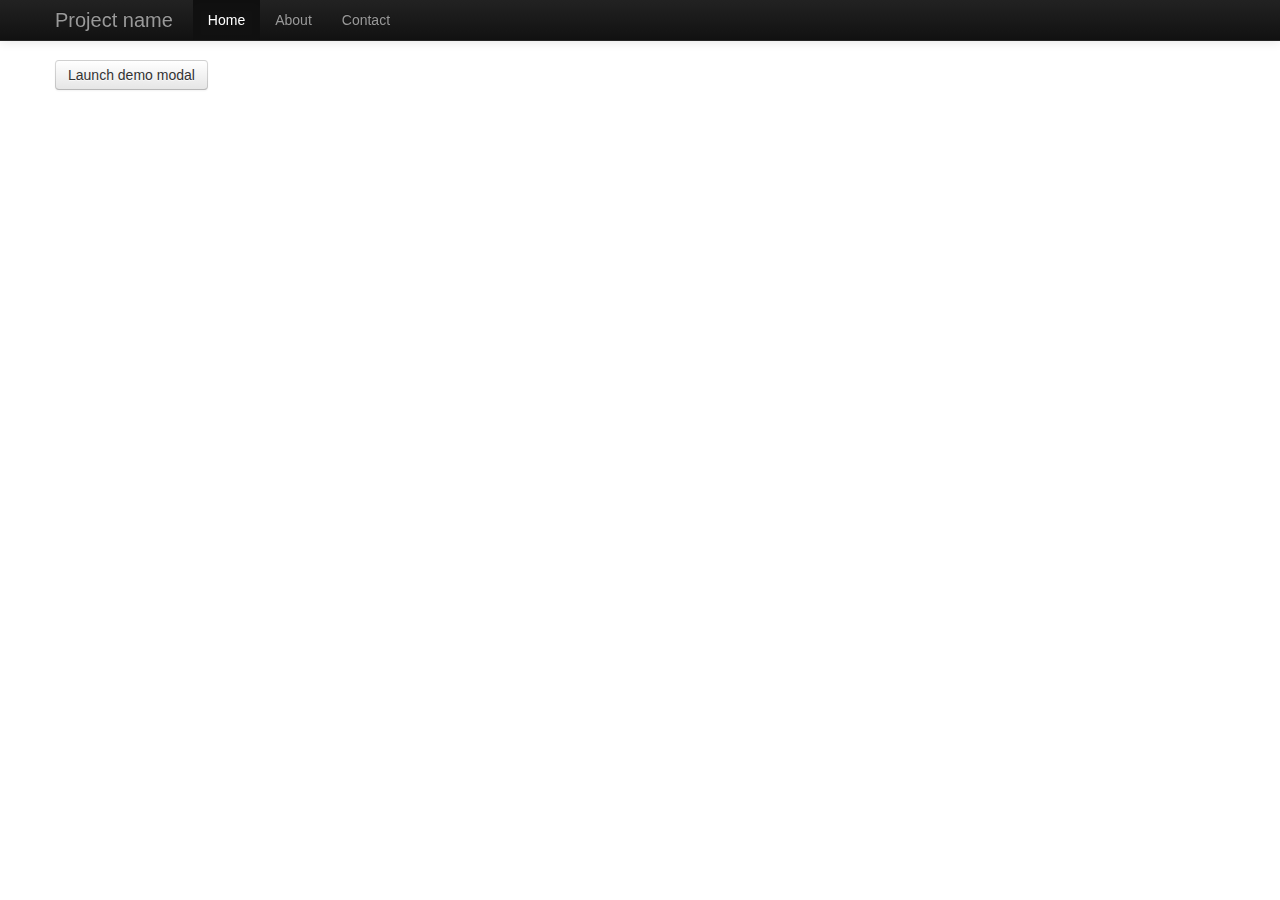
<file: trunk/base/examples/base.html>
<!DOCTYPE html>
<html lang="en">
  <head>
    <meta charset="utf-8">
    <title>Bootstrap, from Twitter</title>
    <meta name="viewport" content="width=device-width, initial-scale=1.0">
    <meta name="description" content="">
    <meta name="author" content="">

    <!-- Le styles -->
    <link href="../assets/css/bootstrap.css" rel="stylesheet">
    <style>
      body {
        padding-top: 60px; /* 60px to make the container go all the way to the bottom of the topbar */
      }
    </style>
    <link href="../assets/css/bootstrap-responsive.css" rel="stylesheet">

    <!-- HTML5 shim, for IE6-8 support of HTML5 elements -->
    <!--[if lt IE 9]>
      <script src="http://html5shim.googlecode.com/svn/trunk/html5.js"></script>
    <![endif]-->

    <!-- Fav and touch icons -->
    <link rel="apple-touch-icon-precomposed" sizes="144x144" href="../assets/ico/apple-touch-icon-144-precomposed.png">
    <link rel="apple-touch-icon-precomposed" sizes="114x114" href="../assets/ico/apple-touch-icon-114-precomposed.png">
      <link rel="apple-touch-icon-precomposed" sizes="72x72" href="../assets/ico/apple-touch-icon-72-precomposed.png">
                    <link rel="apple-touch-icon-precomposed" href="../assets/ico/apple-touch-icon-57-precomposed.png">
                                   <link rel="shortcut icon" href="../assets/ico/favicon.png">
  </head>

  <body>

    <div class="navbar navbar-inverse navbar-fixed-top">
      <div class="navbar-inner">
        <div class="container">
          <a class="btn btn-navbar" data-toggle="collapse" data-target=".nav-collapse">
            <span class="icon-bar"></span>
            <span class="icon-bar"></span>
            <span class="icon-bar"></span>
          </a>
          <a class="brand" href="#">Project name</a>
          <div class="nav-collapse collapse">
            <ul class="nav">
              <li class="active"><a href="#">Home</a></li>
              <li><a href="#about">About</a></li>
              <li><a href="#contact">Contact</a></li>
            </ul>
          </div><!--/.nav-collapse -->
        </div>
      </div>
    </div>

    <div class="container">

      <!-- Button to trigger modal -->
<a href="#myModal" role="button" class="btn" data-toggle="modal">Launch demo modal</a>
 
<!-- Modal -->
<div id="myModal" class="modal hide fade" tabindex="-1" role="dialog" aria-labelledby="myModalLabel" aria-hidden="true">
  <div class="modal-header">
    <button type="button" class="close" data-dismiss="modal" aria-hidden="true">×</button>
    <h3 id="myModalLabel">Modal header</h3>
  </div>
  <div class="modal-body">
    <p>One fine body…</p>
  </div>
  <div class="modal-footer">
    <button class="btn" data-dismiss="modal" aria-hidden="true">Close</button>
    <button class="btn btn-primary">Save changes</button>
  </div>
</div>


    </div> <!-- /container -->

    <!-- Le javascript
    ================================================== -->
    <!-- Placed at the end of the document so the pages load faster -->
    <script src="../assets/js/jquery.js"></script>
    <script src="../assets/js/bootstrap-transition.js"></script>
    <script src="../assets/js/bootstrap-alert.js"></script>
    <script src="../assets/js/bootstrap-modal.js"></script>
    <script src="../assets/js/bootstrap-dropdown.js"></script>
    <script src="../assets/js/bootstrap-scrollspy.js"></script>
    <script src="../assets/js/bootstrap-tab.js"></script>
    <script src="../assets/js/bootstrap-tooltip.js"></script>
    <script src="../assets/js/bootstrap-popover.js"></script>
    <script src="../assets/js/bootstrap-button.js"></script>
    <script src="../assets/js/bootstrap-collapse.js"></script>
    <script src="../assets/js/bootstrap-carousel.js"></script>
    <script src="../assets/js/bootstrap-typeahead.js"></script>

  </body>
</html>
</file>
<file: trunk/css/screen.css>
/* theme screen stylesheets */

/* import stylesheets and hide from ie/mac \*/
@import url("reset.css");
@import url("FreshPick.css");
/* end import/hide */
</file>
<file: trunk/bkp/Freshpick10/css/screen.css>
/* theme screen stylesheets */

/* import stylesheets and hide from ie/mac \*/
@import url("reset.css");
@import url("FreshPick.css");
/* end import/hide */
</file>
